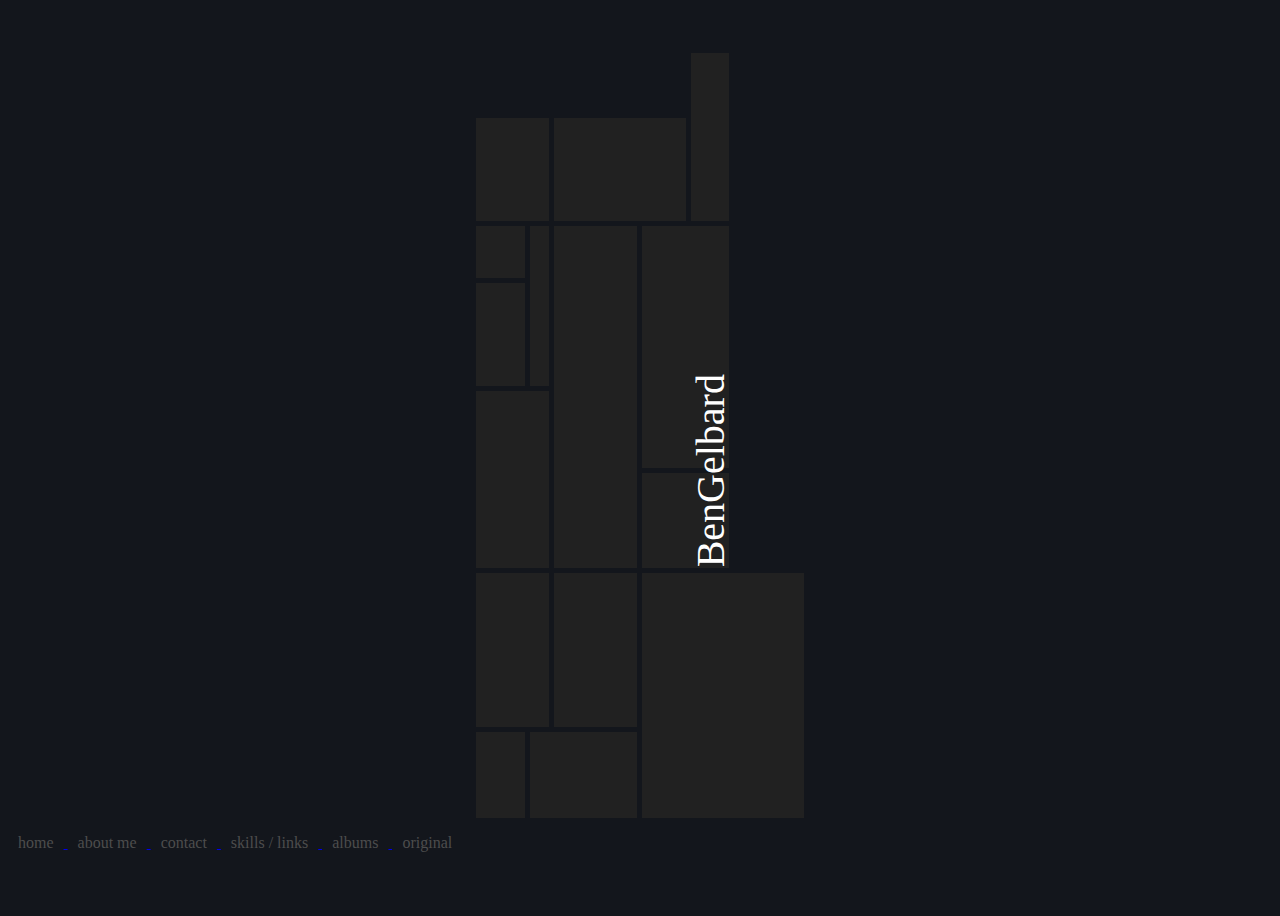
<file: index.html>
<!DOCTYPE html>
<html lang="en">
<head>
    <meta charset="UTF-8">
    <meta http-equiv="X-UA-Compatible" content="ie=edge">
    <link rel="stylesheet" href="/style/main_S.css">
    <link rel="stylesheet" href="/style/index_S.css">
    <meta name="viewport" content="width=device-width, initial-scale=1, minimum-scale=0.5, maximum-scale=0.5, minimal-ui">
    <title>Ben Gelbard</title>
</head>
<body>
    <main>
        <div class="grid">
            
            <div class="inner-grid">

                <div class="main-grid">
                    <div class="rectangle rectangle1"></div>
                    <div class="rectangle rectangle2"></div>
                    <div class="rectangle rectangle3"></div>
                    <div class="rectangle rectangle4"></div>
                    <div class="rectangle rectangle5"></div>
                    <div class="rectangle rectangle6"></div>
                    <div class="rectangle rectangle7"></div>
                    <div class="rectangle rectangle8"></div>
                    <div class="rectangle rectangle9"></div>
                    <div class="rectangle rectangle10"></div>
                    <div class="rectangle rectangle11"></div>
                    <div class="rectangle rectangle12"></div>
                    <div class="rectangle rectangle13"></div>
                    <div class="rectangle rectangle14"></div>
                    <div class="rectangle rectangle15"></div>
                    <div class="name">BenGelbard</div>


                </div>

            </div>
                <div class="menu">
                    <!-- <label class="buttons button1" for="about">about me
                         <input type="checkbox" hidden id="about">
                        </label> -->
                       
                                <a href="index.html">
                                        <button class="buttons button5">home</button>
                                        </a>
                                        
                                        <a href="Portfolio_about.html">
                                        <button class="buttons button1">about me</button>
                                        </a>
                                        
                                        <a href="Portfolio_contact.html">
                                        <button class="buttons button2">contact</button>
                                        </a>
                
                                        <a href="Portfolio_skills.html">
                                        <button class="buttons button1">skills / links</button>
                                        </a>

                                        <a href="Portfolio_albums.html">
                                        <button class="buttons button4">albums</button>
                                        </a>

                                        <a href="testing/testing.html">
                                        <button class="buttons button_right button5">original</button>
                                        </a>
                        
                </div>
        </div>

    </main>
    <!-- <footer>
        <p>about me</p>
        <p>contact</p>
        <p>images</p>
        <p>other projects</p>
    </footer> -->
</body>
</html>
</file>
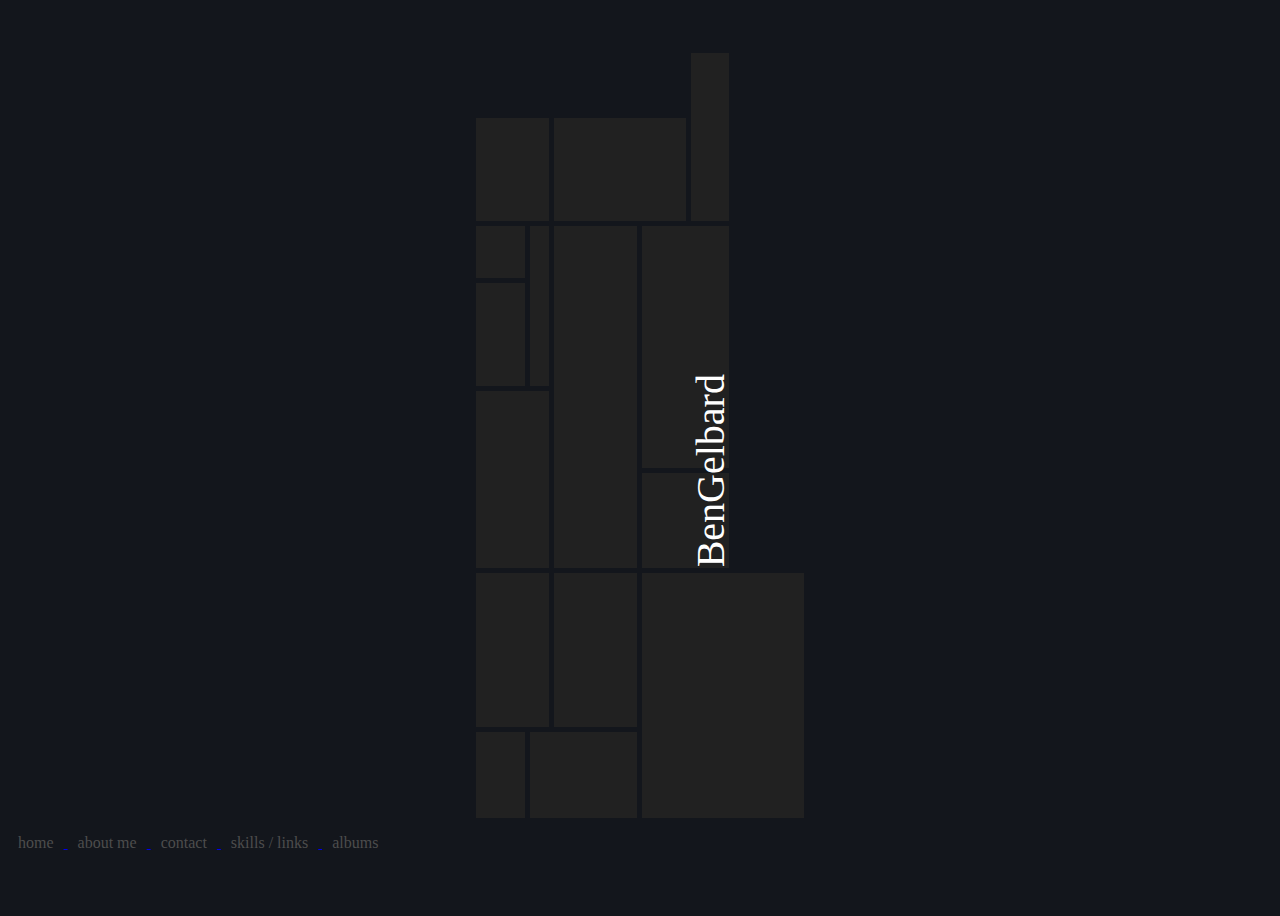
<file: Portfolio.html>
<!DOCTYPE html>
<html lang="en">
<head>
    <meta charset="UTF-8">
    <meta http-equiv="X-UA-Compatible" content="ie=edge">
    <link rel="stylesheet" href="/style/main_S.css">
    <link rel="stylesheet" href="/style/Portfolio_S.css">
    <meta name="viewport" content="width=device-width, initial-scale=1, minimum-scale=0.5, maximum-scale=0.5, minimal-ui">
    <title>Ben Gelbard</title>
</head>
<body>
    <main>
        <div class="grid">
            
            <div class="inner-grid">

                <div class="main-grid">
                    <div class="rectangle rectangle1"></div>
                    <div class="rectangle rectangle2"></div>
                    <div class="rectangle rectangle3"></div>
                    <div class="rectangle rectangle4"></div>
                    <div class="rectangle rectangle5"></div>
                    <div class="rectangle rectangle6"></div>
                    <div class="rectangle rectangle7"></div>
                    <div class="rectangle rectangle8"></div>
                    <div class="rectangle rectangle9"></div>
                    <div class="rectangle rectangle10"></div>
                    <div class="rectangle rectangle11"></div>
                    <div class="rectangle rectangle12"></div>
                    <div class="rectangle rectangle13"></div>
                    <div class="rectangle rectangle14"></div>
                    <div class="rectangle rectangle15"></div>
                    <div class="name">BenGelbard</div>


                </div>

            </div>
                <div class="menu">
                    <!-- <label class="buttons button1" for="about">about me
                         <input type="checkbox" hidden id="about">
                        </label> -->
                       
                        <a href="Portfolio.html">
                                <a href="Portfolio.html">
                                        <button class="buttons button5">home</button>
                                        </a>
                                        
                                        <a href="Portfolio_about.html">
                                        <button class="buttons button1">about me</button>
                                        </a>
                                        
                                        <a href="Portfolio_contact.html">
                                        <button class="buttons button2">contact</button>
                                        </a>
                
                                        <a href="Portfolio_skills.html">
                                        <button class="buttons button1">skills / links</button>
                                        </a>

                                        <a href="Portfolio_albums.html">
                                        <button class="buttons button4">albums</button>
                                        </a>
                        
                </div>
        </div>

    </main>
    <!-- <footer>
        <p>about me</p>
        <p>contact</p>
        <p>images</p>
        <p>other projects</p>
    </footer> -->
</body>
</html>
</file>
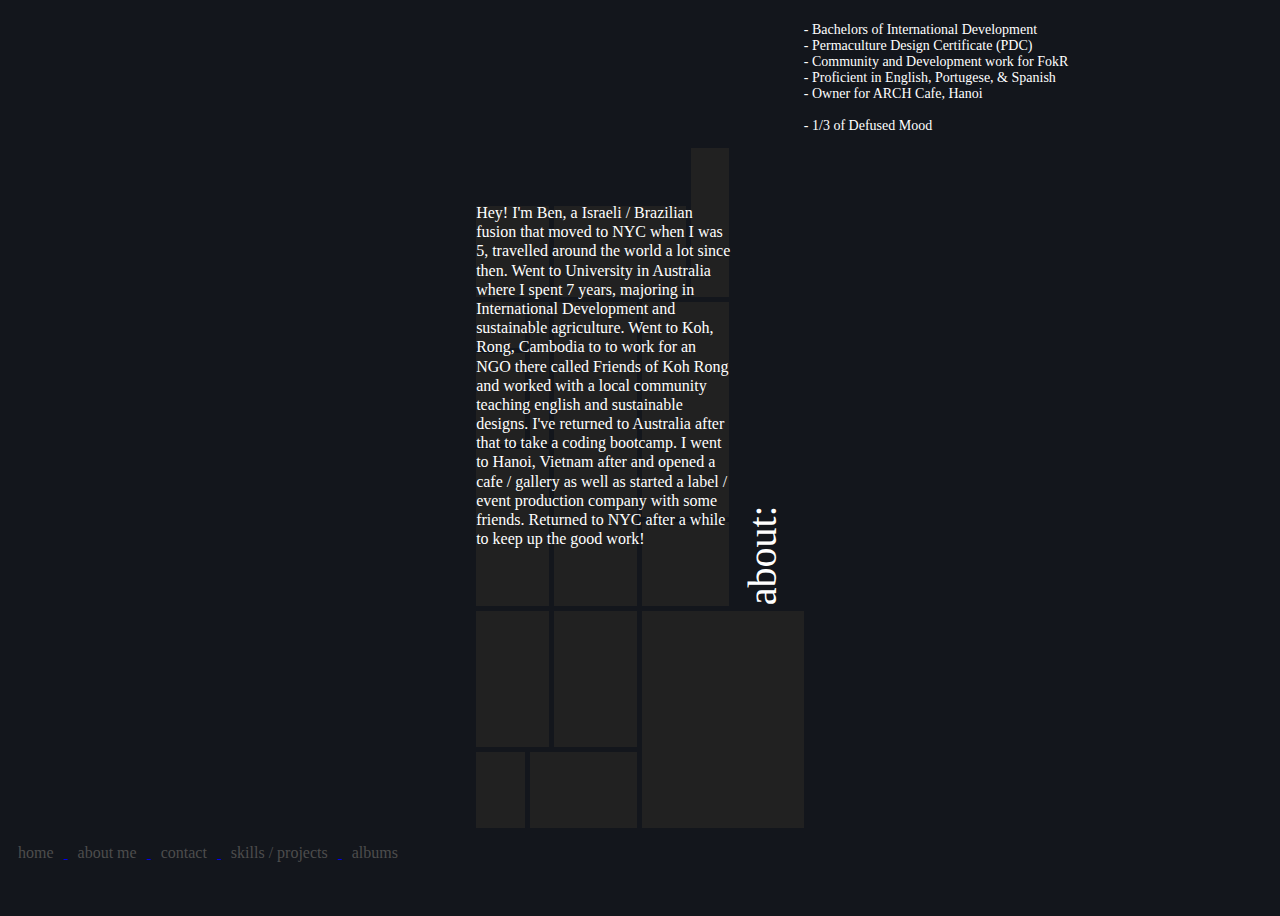
<file: Portfolio_about.html>
<!DOCTYPE html>
<html lang="en">
<head>
    <meta charset="UTF-8">
    <meta name="viewport" content="width=device-width, initial-scale=1.0">
    <meta http-equiv="X-UA-Compatible" content="ie=edge">
    <link rel="stylesheet" href="/style/main_S.css">
    <link rel="stylesheet" href="/style/about_S.css">
    <title>Ben Gelbard</title>
</head>
<body>
    <main>
        <div class="grid">
            <br><br><br><br>
                                    <p class="about_writing"> 
                                           Hey! I'm Ben, a Israeli / Brazilian fusion that moved to NYC when I was 5, travelled around the world a lot since then. 
                                        Went to University in Australia where I spent 7 years, majoring in International Development and sustainable agriculture. Went to
                                        Koh, Rong, Cambodia to 
                                        to work for an NGO there called 
                                        <a href="https://www.friendsofkohrong.org/" target="_blank" class="link">Friends of Koh Rong</a> 
                                        and worked with a local community teaching english and sustainable designs. I've returned to Australia
                                        after that to take a coding bootcamp. I went to Hanoi, Vietnam after and opened a cafe / gallery as well as started a label / event production company
                                        with some friends. Returned to NYC after a while to keep up the good work!

                                    </p>
<br>
<p class="about_history" style="font-size: 14px"> 

        - Bachelors of International Development <br>
        -  Permaculture Design Certificate (PDC) <br>
        - Community and Development work for <a href="https://www.friendsofkohrong.org/" target="_blank" class="link">FokR</a> <br>
        - Proficient in English, Portugese, & Spanish <br>
        - Owner for <a href="https://www.facebook.com/ARCH.cafe.bar.rooftop.Hanoi/" target="_blank" class="link">ARCH Cafe, Hanoi</a> <br><br>
        - 1/3 of <a href="https://www.facebook.com/DefusedMood/" target="_blank" class="link">Defused Mood</a> <br>
    </p>
            <div class="inner-grid">

                <div class="main-grid">
                    <div class="rectangle rectangle2"></div>
                    <div class="rectangle rectangle3"></div>
                    <div class="rectangle rectangle4"></div>
                    <div class="rectangle rectangle5"></div>
                    <div class="rectangle rectangle6"></div>
                    <div class="rectangle rectangle7"></div>
                    <div class="rectangle rectangle8"></div>
                    <div class="rectangle rectangle9"></div>
                    <div class="rectangle rectangle10"></div>
                    <div class="rectangle rectangle11"></div>
                    <div class="rectangle rectangle12"></div>
                    <div class="rectangle rectangle13"></div>
                    <div class="rectangle rectangle14"></div>
                    <div class="rectangle rectangle15"></div>
                    <div class="rectangle rectangle1"></div>
                    <div class="name">about:</div>

                </div>
            </div>
            <div class="menu">

                        <a href="index.html">
                                <button class="buttons button5">home</button>
                                </a>
                                
                                <a href="Portfolio_about.html">
                                <button class="buttons button1">about me</button>
                                </a>
                                
                                <a href="Portfolio_contact.html">
                                <button class="buttons button2">contact</button>
                                </a>
        
                                <a href="Portfolio_skills.html">
                                <button class="buttons button1">skills / projects</button>
                                </a>

                                <a href="Portfolio_albums.html">
                                        <button class="buttons button4">albums</button>
                                        </a>
                           
                </div>
        </div>

    </main>
    <!-- <footer>
        <p>about me</p>
        <p>contact</p>
        <p>images</p>
        <p>other projects</p>
    </footer> -->
</body>
</html>
</file>
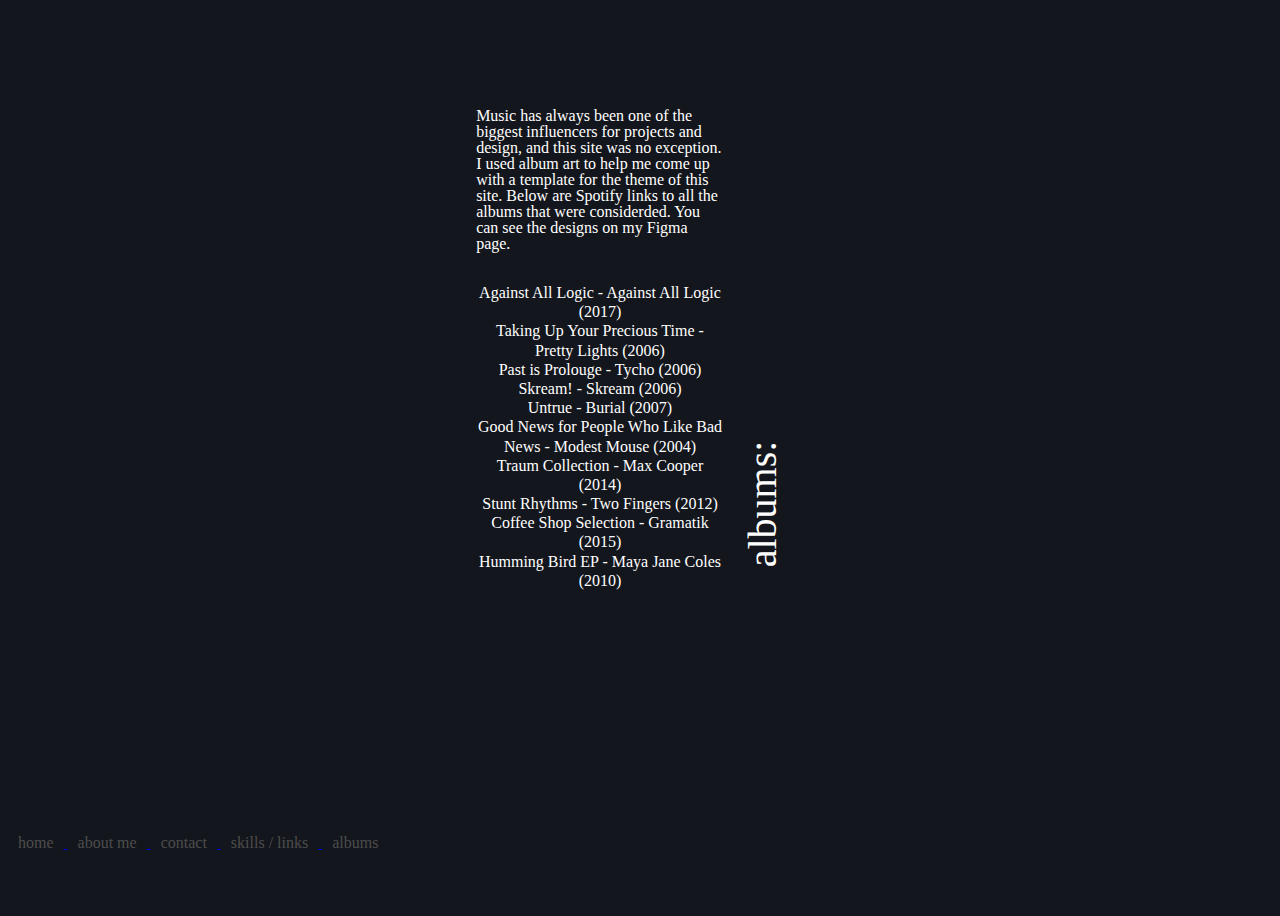
<file: Portfolio_albums.html>
<!DOCTYPE html>
<html lang="en">
<head>
    <meta charset="UTF-8">
    <meta name="viewport" content="width=device-width, initial-scale=1.0">
    <meta http-equiv="X-UA-Compatible" content="ie=edge">
    <link rel="stylesheet" href="/style/main_S.css">
    <link rel="stylesheet" href="/style/albums_S.css">
    <title>Ben Gelbard</title>
</head>
<body>
    <main>
        <div class="grid">
                            
                <p class="about_albums"> 
                    Music has always been one of the biggest influencers for projects and design, and this site
                    was no exception. I used album art to help me come up with a template for the theme of this site. Below are 
                    Spotify links to all the albums that were considerded. You can see the designs on my 
                    <a href="https://www.figma.com/files/recent" target="_blank" class="link1" >Figma</a> page. 
                    <br>
                </p>
                <br>
                <br>
                <p class="about_albums1"> 
                    <a href="spotify:album:1uzfGk9vxMXfaZ2avqwxod" class="link blue" >Against All Logic - Against All Logic (2017)</a>
                    <br>
                    <a href="spotify:album:5E5U9ckjlBvJ3qkNAAqESY" class="link" >Taking Up Your Precious Time - Pretty Lights (2006)</a>
                    <br>
                    <a href="spotify:album:6KdpI73cSghcgMdV04SSBn" class="link blue" >Past is Prolouge - Tycho (2006)</a>
                    <br>
                    <a href="spotify:album:1nWIYpBIbSn759fhDYPvrx" class="link" >Skream! - Skream (2006)</a>
                    <br>
                    <a href="spotify:album:35c1EaK1UIzcEM9HXC7q2S" class="link blue" >Untrue - Burial (2007)</a>
                    <br>
                    <a href="spotify:album:0TGTGuc2vXv6ZECoAf52N0" class="link" >Good News for People Who Like Bad News - Modest Mouse (2004)</a>
                    <br>
                    <a href="spotify:album:2jeRGNozmdMhzqMgH4TosH" class="link blue" >Traum Collection - Max Cooper (2014)</a>
                    <br>
                    <a href="spotify:album:5j0mXvmzTXI1h1ryaEUgqW" class="link" >Stunt Rhythms - Two Fingers (2012)</a>
                    <br>
                    <a href="spotify:album:2Du6CyEJh7uk7nfiGATB1r" class="link blue" >Coffee Shop Selection - Gramatik (2015)</a>
                    <br>
                    <a href="spotify:album:65r8S61otLm2FawV1eKuNu" class="link" >Humming Bird EP - Maya Jane Coles (2010)</a>
                    <br>
                </p>

            <div class="inner-grid">
                <div class="main-grid">
                    
                    <div class="rectangle rectangle2"></div>
                    <div class="rectangle rectangle3"></div>
                    <div class="rectangle rectangle4"></div>
                    <div class="rectangle rectangle5"></div>
                    <div class="rectangle rectangle6"></div>
                    <div class="rectangle rectangle7"></div>
                    <div class="rectangle rectangle8"></div>
                    <div class="rectangle rectangle9"></div>
                    <div class="rectangle rectangle10"></div>
                    <div class="rectangle rectangle11"></div>
                    <div class="rectangle rectangle12"></div>
                    <div class="rectangle rectangle13"></div>
                    <div class="rectangle rectangle14"></div>
                    <div class="rectangle rectangle15"></div>
                    <div class="rectangle rectangle1"></div>
                    <div class="name">albums:</div>

                </div>

            </div>
            <div class="menu">
                    <!-- <label class="buttons button1" for="about">about me
                         <input type="checkbox" hidden id="about">
                        </label> -->                        

                                <a href="index.html">
                                        <button class="buttons button5">home</button>
                                        </a>
                                        
                                        <a href="Portfolio_about.html">
                                        <button class="buttons button1">about me</button>
                                        </a>
                                        
                                        <a href="Portfolio_contact.html">
                                        <button class="buttons button2">contact</button>
                                        </a>
                
                                        <a href="Portfolio_skills.html">
                                        <button class="buttons button1">skills / links</button>
                                        </a>

                                        <a href="Portfolio_albums.html">
                                                <button class="buttons button4">albums</button>
                                                </a>
                           
                </div>
        </div>

    </main>
    <!-- <footer>
        <p>about me</p>
        <p>contact</p>
        <p>images</p>
        <p>other projects</p>
    </footer> -->
</body>
</html>
</file>
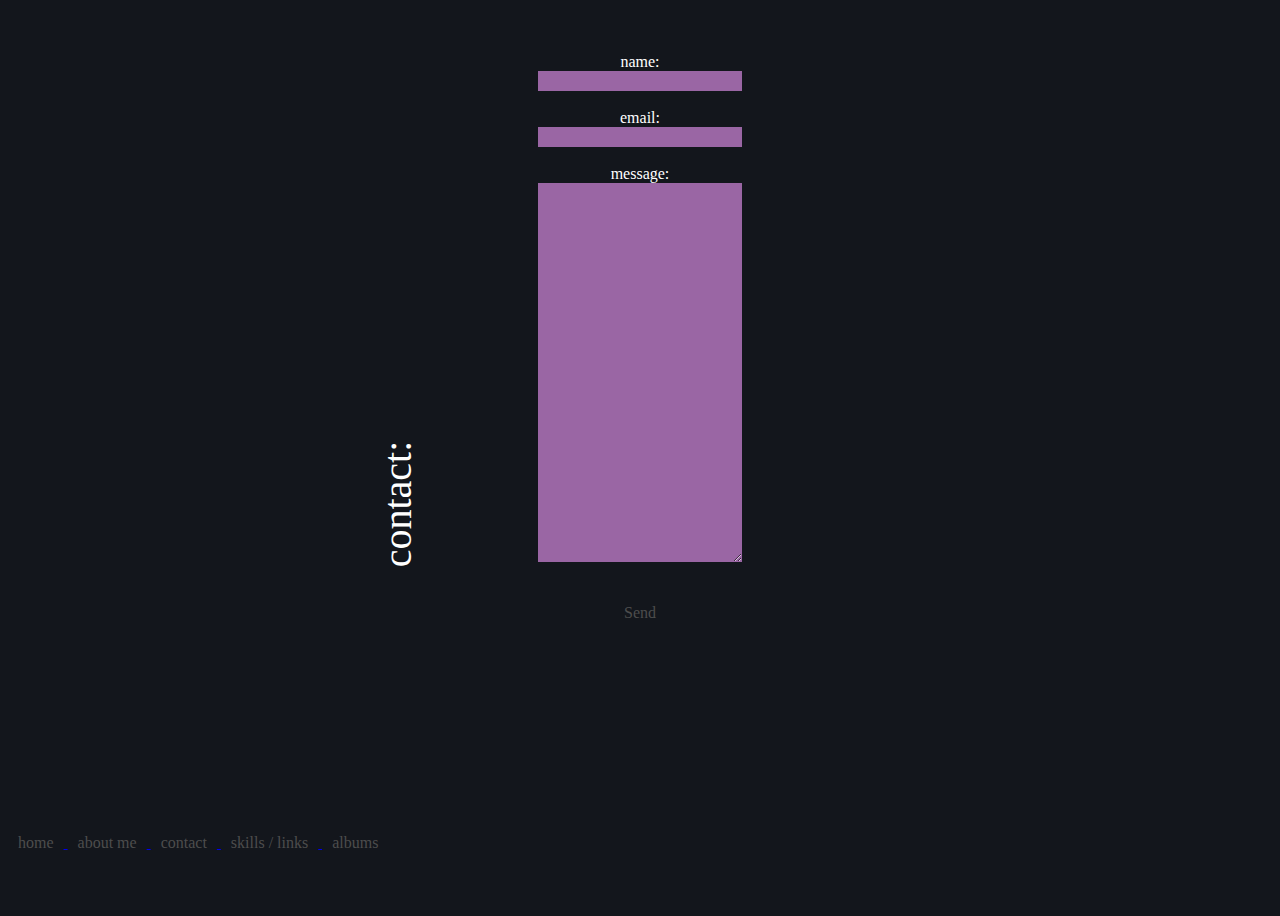
<file: Portfolio_contact.html>
<!DOCTYPE html>
<html lang="en">
<head>
    <meta charset="UTF-8">
    <meta name="viewport" content="width=device-width, initial-scale=1.0">
    <meta http-equiv="X-UA-Compatible" content="ie=edge">
    <link rel="stylesheet" href="/style/main_S.css">
    <link rel="stylesheet" href="/style/contact_S.css">
    <title>Ben Gelbard</title>
</head>
<body>
    <main>
        <div class="grid">
            

            <div class="contact">
                <div id="after_submit"></div>
                <form action="https://formspree.io/ben.gelbard@gmail.com"
                method="POST" id="contact_form" action="#" enctype="multipart/form-data">
                  <div class="row">
                    <label class="required" for="name">name:</label><br />
                    <input id="input1" class="input" name="name" type="text" value="" size="30" /><br />
                    <span id="name_validation" class="error_message"></span><br>
                  </div>
                  <div class="row">
                    <label class="required" for="email">email:</label><br />
                    <input id="input1" class="input" name="email" type="text" value="" size="30" /><br />
                    <span id="email_validation" class="error_message"></span><br>
                  </div>
                  <div class="row">
                    <label class="required" for="message">message:</label><br />
                    <textarea id="message" class="input" name="message" rows="7" cols="30"></textarea><br />
                    <span id="message_validation" class="error_message"></span><br>
                  </div>
                    <br>
                    <input id="submit_button" type="submit" value="Send" />
                </form>
                </form>

            </div>


            <div class="inner-grid"> 

                <div class="main-grid">
                    <div class="rectangle rectangle2"></div>
                    <div class="rectangle rectangle3"></div>
                    <div class="rectangle rectangle4"></div>
                    <div class="rectangle rectangle5"></div>
                    <div class="rectangle rectangle6"></div>
                    <div class="rectangle rectangle7"></div>
                    <div class="rectangle rectangle8"></div>
                    <div class="rectangle rectangle9"></div>
                    <div class="rectangle rectangle10"></div>
                    <div class="rectangle rectangle11"></div>
                    <div class="rectangle rectangle12"></div>
                    <div class="rectangle rectangle13"></div>
                    <div class="rectangle rectangle14"></div>
                    <div class="rectangle rectangle15"></div>
                    <div class="rectangle rectangle1"></div>
                    <div class="name">contact:</div>
                    
                </div>


            </div>
            <div class="menu">
                    <!-- <label class="buttons button1" for="about">about me
                         <input type="checkbox" hidden id="about">
                        </label> -->                        

                                <a href="index.html">
                                        <button class="buttons button5">home</button>
                                        </a>
                                        
                                        <a href="Portfolio_about.html">
                                        <button class="buttons button1">about me</button>
                                        </a>
                                        
                                        <a href="Portfolio_contact.html">
                                        <button class="buttons button2">contact</button>
                                        </a>
                
                                        <a href="Portfolio_skills.html">
                                        <button class="buttons button1">skills / links</button>
                                        </a>

                                        <a href="Portfolio_albums.html">
                                                <button class="buttons button4">albums</button>
                                                </a>
                           
                </div>
        </div>

    </main>
    <!-- <footer>
        <p>about me</p>
        <p>contact</p>
        <p>images</p>
        <p>other projects</p>
    </footer> -->
</body>
</html>
</file>
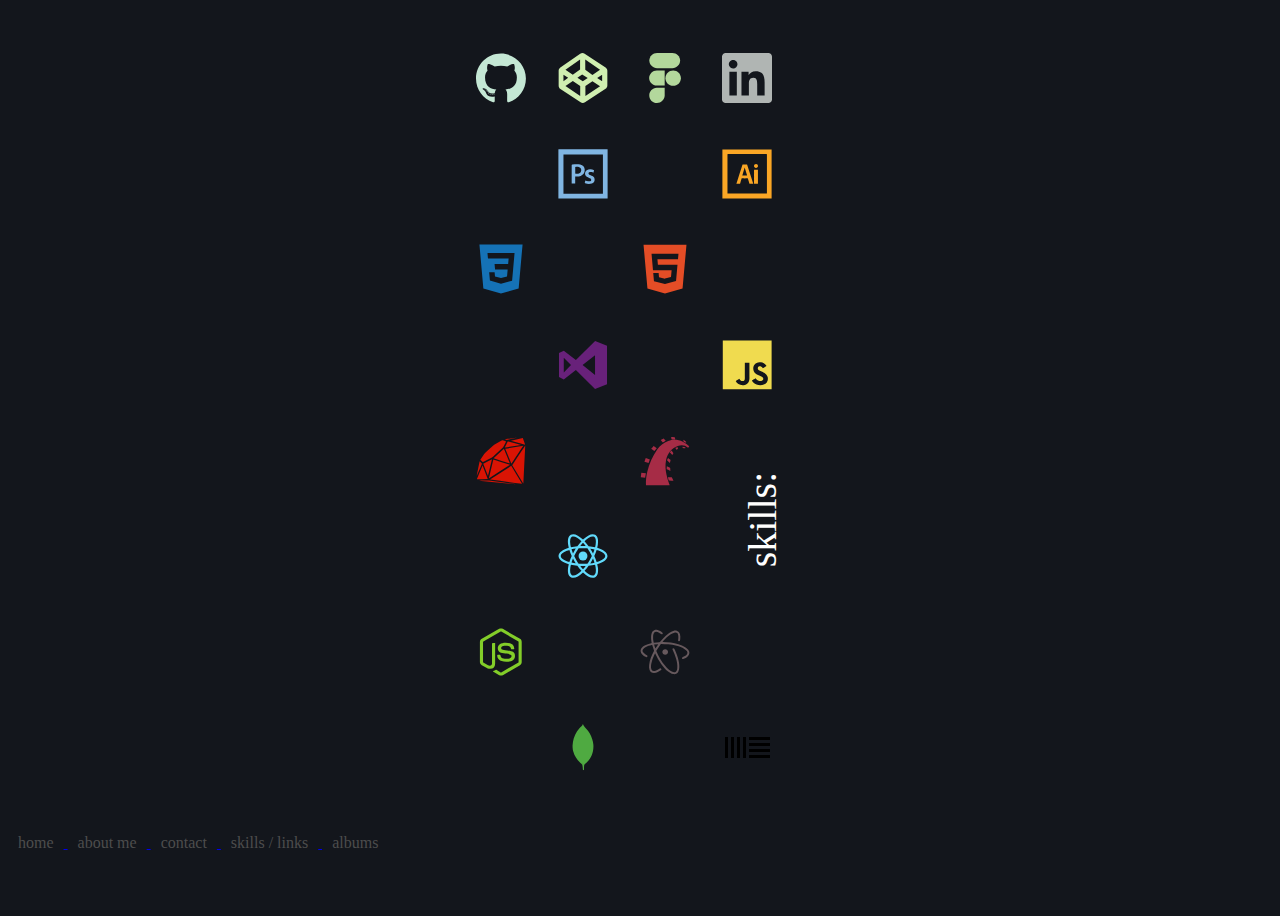
<file: Portfolio_skills.html>
<!DOCTYPE html>
<html lang="en">
<head>
    <meta charset="UTF-8">
    <meta name="viewport" content="width=device-width, initial-scale=1.0">
    <meta http-equiv="X-UA-Compatible" content="ie=edge">
    <link rel="stylesheet" href="/style/main_S.css">
    <link rel="stylesheet" href="style/skills_S.css">
    <title>Ben Gelbard</title>
</head>
<body>
    <main>

        <div class="grid">

            
                <div class="logo_grid">

                    
              
                                
                                <svg xmlns="http://www.w3.org/2000/svg" class="photoshop" viewBox="0 0 128 128"><path fill-rule="evenodd" clip-rule="evenodd" fill="#80B5E2" d="M126.216.727c-36.223-.011-72.284-.01-108.508-.01-5.181 0-10.451-.004-15.632.011-.328.001-1.076.153-1.076.236v126.036h126v-126.036c0-.083-.414-.237-.784-.237zm-12.736 113.939c-32.641-.038-65.271-.03-97.912-.03-1.576 0-1.569-.003-1.569-1.627v-97.797c.001-1.607-.015-1.212 1.578-1.212h97.798c1.638 0 1.625-.396 1.625 1.291v48.837c0 16.32-.007 32.64.036 48.959.004 1.243-.289 1.58-1.556 1.579zM56.82 39.644c-6.668-1.563-13.38-.792-20.085-.107-1.423.146-1.695.755-1.691 2.018.043 15.207-.044 30.414-.044 45.621v.824h9v-17.861c5 .375 9.576.286 14.049-1.31 7.169-2.558 10.752-8.111 10.365-16.219-.313-6.548-4.426-11.286-11.594-12.966zm-1.953 22.344c-3.194 1.557-6.59 1.52-10.005 1.058-.266-.036-.675-.511-.677-.784-.04-5.331-.03-10.661-.03-16.138 3.131-.488 6.1-.726 9.062.018 3.673.923 5.804 3.319 6.201 6.917.436 3.954-1.247 7.319-4.551 8.929zM88.168 69.094c-1.469-.805-3.08-1.347-4.606-2.053-1.41-.653-2.833-1.296-4.174-2.076-.935-.543-1.36-1.492-1.36-2.611 0-1.892 1.294-3.417 3.504-3.598 1.649-.135 3.361.035 4.994.34 1.376.256 2.681.899 4.082 1.395l1.767-6.269c-3.345-1.624-6.749-2.235-10.285-2.11-3.006.105-5.814.871-8.352 2.599-4.743 3.229-7.057 11.807.051 16.416 1.805 1.171 3.893 1.905 5.851 2.841 1.218.583 2.489 1.079 3.641 1.772 1.452.874 1.946 2.297 1.694 3.94-.247 1.615-1.33 2.638-2.836 2.874-1.68.264-3.466.435-5.118.144-2.339-.411-4.599-1.281-6.974-1.979-.426 1.59-.831 3.349-1.384 5.06-.303.938-.125 1.401.795 1.768 5.617 2.231 11.334 2.69 17.082.717 4.296-1.475 6.915-4.524 7.256-9.169.332-4.527-1.708-7.851-5.628-10.001z"/></svg>
                                
                                <svg xmlns="http://www.w3.org/2000/svg" class="illustrator" viewBox="0 0 128 128"><path fill-rule="evenodd" clip-rule="evenodd" fill="#FAA625" d="M1 1v125.792c1 .082.99.235 1.359.235 36.269.011 72.665.011 108.934.011 4.994 0 9.859.004 14.854-.011.328-.001.854-.153.854-.235-.001-41.959-.001-83.792-.001-125.792h-126zm114 62.914v48.551c0 1.688-.253 1.535-1.88 1.535h-97.349c-1.627 0-1.771.154-1.771-1.534v-97.226c0-1.689.144-2.24 1.894-2.24h97.103c1.751 0 2.003.551 2.003 2.363v48.551zM64.414 40.368c-.214-.662-.612-.696-1.193-.693-3.114.019-6.229.069-9.341 0-.984-.021-1.411.274-1.715 1.233-4.385 13.785-8.817 27.561-13.233 41.336-.72 2.246-1.417 4.501-2.185 6.939 2.911 0 5.571-.04 8.229.026.903.022 1.279-.275 1.525-1.126 1.138-3.924 2.37-7.821 3.497-11.748.265-.926.694-1.176 1.625-1.165 4.424.052 8.85.052 13.274 0 .861-.01 1.211.268 1.455 1.062 1.213 3.949 2.502 7.874 3.714 11.823.251.816.566 1.13 1.507 1.062 1.303-.095 2.619-.117 3.93-.117h4.592l-.021-.331c-5.222-16.107-10.451-32.19-15.66-48.301zm-12.413 27.632c2.037-7 4.059-13.848 6.051-20.644 2.053 6.772 4.141 13.644 6.26 20.644h-12.311zM82 89h10v-36h-10v36zM87.071 38.555c-2.963.003-5.151 2.107-5.131 4.936.02 2.837 2.122 4.857 5.057 4.862 3.051.004 5.208-2.015 5.187-4.856-.022-2.91-2.127-4.945-5.113-4.942z"/></svg>
                                
                                <svg xmlns="http://www.w3.org/2000/svg" class="html" viewBox="0 0 128 128"><path fill="#E44D26" d="M9.032 2l10.005 112.093 44.896 12.401 45.02-12.387 10.015-112.107h-109.936zm89.126 26.539l-.627 7.172-.276 3.289h-52.665000000000006l1.257 14h50.156000000000006l-.336 3.471-3.233 36.119-.238 2.27-28.196 7.749v.002l-.034.018-28.177-7.423-1.913-21.206h13.815000000000001l.979 10.919 15.287 4.081h.043v-.546l15.355-3.875 1.604-17.579h-47.698l-3.383-38.117-.329-3.883h68.939l-.33 3.539z"/></svg>
            
                                <svg xmlns="http://www.w3.org/2000/svg" class="css3" viewBox="0 0 128 128"><path fill="#1572B6" d="M8.76 1l10.055 112.883 45.118 12.58 45.244-12.626 10.063-112.837h-110.48zm89.591 25.862l-3.347 37.605.01.203-.014.467v-.004l-2.378 26.294-.262 2.336-28.36 7.844v.001l-.022.019-28.311-7.888-1.917-21.739h13.883l.985 11.054 15.386 4.17-.004.008v-.002l15.443-4.229 1.632-18.001h-32.282999999999994l-.277-3.043-.631-7.129-.331-3.828h34.748999999999995l1.264-14h-52.926l-.277-3.041-.63-7.131-.332-3.828h69.281l-.331 3.862z"/></svg>
                                
                                <svg xmlns="http://www.w3.org/2000/svg" class="js" viewBox="0 0 128 128"><path fill="#F0DB4F" d="M2 1v125h125v-125h-125zm66.119 106.513c-1.845 3.749-5.367 6.212-9.448 7.401-6.271 1.44-12.269.619-16.731-2.059-2.986-1.832-5.318-4.652-6.901-7.901l9.52-5.83c.083.035.333.487.667 1.071 1.214 2.034 2.261 3.474 4.319 4.485 2.022.69 6.461 1.131 8.175-2.427 1.047-1.81.714-7.628.714-14.065-.001-10.115.046-20.188.046-30.188h11.709c0 11 .06 21.418 0 32.152.025 6.58.596 12.446-2.07 17.361zm48.574-3.308c-4.07 13.922-26.762 14.374-35.83 5.176-1.916-2.165-3.117-3.296-4.26-5.795 4.819-2.772 4.819-2.772 9.508-5.485 2.547 3.915 4.902 6.068 9.139 6.949 5.748.702 11.531-1.273 10.234-7.378-1.333-4.986-11.77-6.199-18.873-11.531-7.211-4.843-8.901-16.611-2.975-23.335 1.975-2.487 5.343-4.343 8.877-5.235l3.688-.477c7.081-.143 11.507 1.727 14.756 5.355.904.916 1.642 1.904 3.022 4.045-3.772 2.404-3.76 2.381-9.163 5.879-1.154-2.486-3.069-4.046-5.093-4.724-3.142-.952-7.104.083-7.926 3.403-.285 1.023-.226 1.975.227 3.665 1.273 2.903 5.545 4.165 9.377 5.926 11.031 4.474 14.756 9.271 15.672 14.981.882 4.916-.213 8.105-.38 8.581z"/></svg>
                                
                                <svg xmlns="http://www.w3.org/2000/svg" class="vs-code" viewBox="0 0 128 128"><defs><style>.a{fill:#68217a;}</style></defs><title>visualstudio-plain</title><path class="a" d="M95 2.3l30.5 12.3v98.7L94.8 125.7 45.8 77l-31 24.1L2.5 94.9V33.1l12.3-5.9 31 24.3ZM14.8 45.7V83.2l18.5-19Zm48.1 18.5L94.8 89.3V39Z"/></svg>
                                
                                <svg xmlns="http://www.w3.org/2000/svg" class="ruby" viewBox="0 0 128 128"><path fill-rule="evenodd" clip-rule="evenodd" fill="#D91404" d="M35.971 111.33c27.466 3.75 54.444 7.433 81.958 11.188-9.374-15.606-18.507-30.813-27.713-46.144l-54.245 34.956zM125.681 24.947c-2.421 3.636-4.847 7.269-7.265 10.907-8.304 12.493-16.607 24.986-24.903 37.485-.462.696-1.061 1.248-.41 2.321 8.016 13.237 15.969 26.513 23.942 39.777 1.258 2.095 2.53 4.182 4.157 6.192 1.612-32.193 3.223-64.387 4.834-96.58l-.355-.102zM16.252 66.22c.375.355 1.311.562 1.747.347 7.689-3.779 15.427-7.474 22.948-11.564 2.453-1.333 4.339-3.723 6.452-5.661 6.997-6.417 13.983-12.847 20.966-19.278.427-.395.933-.777 1.188-1.275 2.508-4.902 4.973-9.829 7.525-14.898-3.043-1.144-5.928-2.263-8.849-3.281-.396-.138-1.02.136-1.449.375-6.761 3.777-13.649 7.353-20.195 11.472-3.275 2.061-5.943 5.098-8.843 7.743-4.674 4.266-9.342 8.542-13.948 12.882-1.222 1.152-2.336 2.468-3.288 3.854-3.15 4.587-6.206 9.24-9.402 14.025 1.786 1.847 3.41 3.613 5.148 5.259zM44.354 59.949c-3.825 16.159-7.627 32.227-11.556 48.823 18.423-11.871 36.421-23.468 54.3-34.987-14.228-4.605-28.41-9.196-42.744-13.836zM120.985 25.103c-15.566 2.601-30.76 5.139-46.15 7.71 5.242 12.751 10.379 25.246 15.662 38.096 10.221-15.359 20.24-30.41 30.488-45.806zM44.996 56.644c14.017 4.55 27.755 9.01 41.892 13.6-5.25-12.79-10.32-25.133-15.495-37.737-8.815 8.059-17.498 15.999-26.397 24.137zM16.831 75.643c-4.971 11.883-9.773 23.362-14.662 35.048 9.396-.278 18.504-.547 27.925-.825-4.423-11.412-8.759-22.6-13.263-34.223zM30.424 101.739l.346-.076c3.353-13.941 6.754-27.786 10.177-42.272-7.636 3.969-14.92 7.754-22.403 11.644 3.819 9.926 7.891 20.397 11.88 30.704zM115.351 22.842c-4.459-1.181-8.918-2.366-13.379-3.539-6.412-1.686-12.829-3.351-19.237-5.052-.801-.213-1.38-.352-1.851.613-2.265 4.64-4.6 9.245-6.901 13.868-.071.143-.056.328-.111.687 13.886-2.104 27.679-4.195 41.47-6.285l.009-.292zM89.482 12.288l36.343 10.054c-2.084-5.939-4.017-11.446-6.005-17.11l-30.285 6.715-.053.341zM33.505 114.007c-4.501-.519-9.122-.042-13.687.037-3.75.063-7.5.206-11.25.323-.386.012-.771.09-1.156.506 31.003 2.866 62.005 5.732 93.007 8.6l.063-.414c-9.938-1.357-19.877-2.714-29.815-4.07-12.384-1.691-24.747-3.551-37.162-4.982zM2.782 99.994c3.995-9.27 7.973-18.546 11.984-27.809.401-.929.37-1.56-.415-2.308-1.678-1.597-3.237-3.318-5.071-5.226-2.479 12.24-4.897 24.177-7.317 36.113l.271.127c.185-.297.411-.578.548-.897zM81.522 9.841c6.737-1.738 13.572-3.097 20.367-4.613.44-.099.87-.244 1.303-.368l-.067-.332c-9.571 1.287-19.141 2.575-29.194 3.928 2.741 1.197 4.853 2.091 7.591 1.385z"/></svg>
                                
                                <svg xmlns="http://www.w3.org/2000/svg" class="rails" viewBox="0 0 128 128"><path fill-rule="evenodd" clip-rule="evenodd" fill="#A62C46" d="M109.682 14.737c-12.206-6.023-24.708-6.636-37.508-2.111-11.779 4.164-21.175 11.615-28.16 21.763-11.819 17.172-20.404 35.909-25.215 56.263-2.464 10.417-4.06 21.466-3.631 32.224.035.873.165 1.124.251 3.124h60.366c-.173-2-.287-1.416-.437-1.797-3.175-8.106-5.689-16.666-7.428-25.198-2.498-12.251-3.806-24.729-1.226-37.093 3.611-17.313 13.48-29.805 30.117-36.283 9.424-3.667 18.369-2.624 26.214 4.262.072.063.22.025.412.056l2.565-3.883c-4.94-4.703-10.368-8.389-16.32-11.327zM3.336 94.394c-.46 3.923-.89 7.596-1.34 11.451l11.132 1.336 2.039-11.893c-4.055-.307-7.906-.598-11.831-.894zM25.186 60.208l-10.471-4.097-3.384 9.607 10.671 3.42c1.08-3.031 2.096-5.882 3.184-8.93zM74.605 113.867c3.575.266 7.157.449 11.103.679-1.433-2.979-2.706-5.673-4.039-8.335-.146-.289-.639-.568-.974-.573-3.033-.044-6.068-.025-9.291-.025.726 2.628 1.357 5.053 2.096 7.443.111.361.707.782 1.105.811zM42.933 31.103l-7.955-5.268c-2.132 2.383-4.188 4.68-6.359 7.105l8.178 5.496 6.136-7.333zM68.267 84.472c-.013.321.276.832.558.959 2.865 1.288 5.76 2.515 8.912 3.873-.131-2.492-.219-4.575-.368-6.654-.027-.374-.203-.912-.48-1.066-2.631-1.456-5.299-2.847-8.216-4.395-.159 2.665-.321 4.972-.406 7.283zM65.91 12.3l-5.446-6.181-7.499 3.898c1.876 2.286 3.647 4.443 5.455 6.644l7.49-4.361zM69.325 61.476c-.163.374.052 1.167.373 1.456 2.175 1.962 4.424 3.84 6.926 5.981.573-2.4 1.113-4.539 1.571-6.693.081-.383-.032-1.016-.298-1.23-1.946-1.569-3.955-3.063-6.037-4.651-.915 1.815-1.802 3.443-2.535 5.137zM81.775 9.052c2.78.075 5.563.042 8.499.042-.293-2.044-.433-3.593-.782-5.092-.104-.446-.775-1.04-1.228-1.078-2.787-.226-5.585-.313-8.651-.459.409 2.063.721 3.881 1.162 5.668.093.379.647.909 1 .919zM85.16 44.727c.142-.266.178-.749.029-.981-1.366-2.137-2.785-4.241-4.254-6.455l-4.76 4.372 6.582 7.294c.884-1.539 1.675-2.868 2.403-4.23zM90.295 30.2l2.843 5.281c4.449-2.438 4.875-3.32 3.3-6.834l-6.143 1.553zM111.582 13.927c1.851 1.142 3.806 2.115 5.792 3.185l1.33-2.07c-2.422-1.771-4.76-3.484-7.413-5.426-.104 1.104-.259 1.875-.219 2.637.032.581.129 1.44.51 1.674zM109 30.646c2 .217 5 .424 7 .643v-2.718c-2-.438-5-.872-7-1.323v3.398z"/></svg>
        
                                <svg xmlns="http://www.w3.org/2000/svg" class="react" viewBox="0 0 128 128" enable-background="new 0 0 128 128"><g fill="#61DAFB"><circle cx="64" cy="64" r="11.4"/><path d="M107.3 45.2c-2.2-.8-4.5-1.6-6.9-2.3.6-2.4 1.1-4.8 1.5-7.1 2.1-13.2-.2-22.5-6.6-26.1-1.9-1.1-4-1.6-6.4-1.6-7 0-15.9 5.2-24.9 13.9-9-8.7-17.9-13.9-24.9-13.9-2.4 0-4.5.5-6.4 1.6-6.4 3.7-8.7 13-6.6 26.1.4 2.3.9 4.7 1.5 7.1-2.4.7-4.7 1.4-6.9 2.3-12.5 4.8-19.3 11.4-19.3 18.8s6.9 14 19.3 18.8c2.2.8 4.5 1.6 6.9 2.3-.6 2.4-1.1 4.8-1.5 7.1-2.1 13.2.2 22.5 6.6 26.1 1.9 1.1 4 1.6 6.4 1.6 7.1 0 16-5.2 24.9-13.9 9 8.7 17.9 13.9 24.9 13.9 2.4 0 4.5-.5 6.4-1.6 6.4-3.7 8.7-13 6.6-26.1-.4-2.3-.9-4.7-1.5-7.1 2.4-.7 4.7-1.4 6.9-2.3 12.5-4.8 19.3-11.4 19.3-18.8s-6.8-14-19.3-18.8zm-14.8-30.5c4.1 2.4 5.5 9.8 3.8 20.3-.3 2.1-.8 4.3-1.4 6.6-5.2-1.2-10.7-2-16.5-2.5-3.4-4.8-6.9-9.1-10.4-13 7.4-7.3 14.9-12.3 21-12.3 1.3 0 2.5.3 3.5.9zm-11.2 59.3c-1.8 3.2-3.9 6.4-6.1 9.6-3.7.3-7.4.4-11.2.4-3.9 0-7.6-.1-11.2-.4-2.2-3.2-4.2-6.4-6-9.6-1.9-3.3-3.7-6.7-5.3-10 1.6-3.3 3.4-6.7 5.3-10 1.8-3.2 3.9-6.4 6.1-9.6 3.7-.3 7.4-.4 11.2-.4 3.9 0 7.6.1 11.2.4 2.2 3.2 4.2 6.4 6 9.6 1.9 3.3 3.7 6.7 5.3 10-1.7 3.3-3.4 6.6-5.3 10zm8.3-3.3c1.5 3.5 2.7 6.9 3.8 10.3-3.4.8-7 1.4-10.8 1.9 1.2-1.9 2.5-3.9 3.6-6 1.2-2.1 2.3-4.2 3.4-6.2zm-25.6 27.1c-2.4-2.6-4.7-5.4-6.9-8.3 2.3.1 4.6.2 6.9.2 2.3 0 4.6-.1 6.9-.2-2.2 2.9-4.5 5.7-6.9 8.3zm-18.6-15c-3.8-.5-7.4-1.1-10.8-1.9 1.1-3.3 2.3-6.8 3.8-10.3 1.1 2 2.2 4.1 3.4 6.1 1.2 2.2 2.4 4.1 3.6 6.1zm-7-25.5c-1.5-3.5-2.7-6.9-3.8-10.3 3.4-.8 7-1.4 10.8-1.9-1.2 1.9-2.5 3.9-3.6 6-1.2 2.1-2.3 4.2-3.4 6.2zm25.6-27.1c2.4 2.6 4.7 5.4 6.9 8.3-2.3-.1-4.6-.2-6.9-.2-2.3 0-4.6.1-6.9.2 2.2-2.9 4.5-5.7 6.9-8.3zm22.2 21l-3.6-6c3.8.5 7.4 1.1 10.8 1.9-1.1 3.3-2.3 6.8-3.8 10.3-1.1-2.1-2.2-4.2-3.4-6.2zm-54.5-16.2c-1.7-10.5-.3-17.9 3.8-20.3 1-.6 2.2-.9 3.5-.9 6 0 13.5 4.9 21 12.3-3.5 3.8-7 8.2-10.4 13-5.8.5-11.3 1.4-16.5 2.5-.6-2.3-1-4.5-1.4-6.6zm-24.7 29c0-4.7 5.7-9.7 15.7-13.4 2-.8 4.2-1.5 6.4-2.1 1.6 5 3.6 10.3 6 15.6-2.4 5.3-4.5 10.5-6 15.5-13.8-4-22.1-10-22.1-15.6zm28.5 49.3c-4.1-2.4-5.5-9.8-3.8-20.3.3-2.1.8-4.3 1.4-6.6 5.2 1.2 10.7 2 16.5 2.5 3.4 4.8 6.9 9.1 10.4 13-7.4 7.3-14.9 12.3-21 12.3-1.3 0-2.5-.3-3.5-.9zm60.8-20.3c1.7 10.5.3 17.9-3.8 20.3-1 .6-2.2.9-3.5.9-6 0-13.5-4.9-21-12.3 3.5-3.8 7-8.2 10.4-13 5.8-.5 11.3-1.4 16.5-2.5.6 2.3 1 4.5 1.4 6.6zm9-15.6c-2 .8-4.2 1.5-6.4 2.1-1.6-5-3.6-10.3-6-15.6 2.4-5.3 4.5-10.5 6-15.5 13.8 4 22.1 10 22.1 15.6 0 4.7-5.8 9.7-15.7 13.4z"/></g></svg>
        
                                <svg xmlns="http://www.w3.org/2000/svg" class="mongo" viewBox="0 0 128 128"><path fill-rule="evenodd" clip-rule="evenodd" fill="#4FAA41" d="M90.491 57.282c-.37-4.79-1.496-9.409-3.062-13.934-3.244-10.104-8.45-19.046-15.783-26.74-1.854-1.946-3.916-3.729-5.209-6.151-.818-1.532-1.597-3.085-2.394-4.629l-.505-1.273c-.085.292-.139.396-.142.501-.065 2.517-1.491 4.224-3.267 5.817-1.997 1.793-3.856 3.739-5.775 5.618-1.968 2.588-3.935 5.176-5.901 7.763-1.592 2.925-3.182 5.85-4.772 8.775l-3.19 8.617-.096.134c-1.756 5.768-2.622 11.698-3.048 17.688-.16 2.251.022 4.535.149 6.798.181 3.235.743 6.415 1.586 9.545 3.062 11.372 9.276 20.805 17.771 28.819 1.579 1.489 3.199 2.843 4.847 4.26.282-.965.507-1.93.763-2.895.256-.961.515-1.917.688-2.881-.174.964-.369 1.92-.562 2.881l-.826 2.895.738 2.501.684 3.884.326 4.053c-.003.823-.036 1.648.014 2.47.012.21.288.404.442.606l1.376.483 1.434.558-.246-3.603-.011-3.548.495-5.405.359-1.177 1.027-1.82c1.268-1.02 2.629-1.946 3.784-3.081 2.09-2.054 4.175-4.134 6.045-6.383 2.427-2.917 4.515-6.101 6.191-9.516 1.122-2.284 2.178-4.614 3.052-7.001.77-2.104 1.247-4.315 1.854-6.479.054-.156.126-.309.16-.468 1.254-5.841 1.465-11.741 1.004-17.682zm-23.599 49.375l-.805-1.763.805 1.763 1.183 1.01-1.183-1.01z"/></svg>
        
                                <svg xmlns="http://www.w3.org/2000/svg" class="node" viewBox="0 0 128 128"><path fill="#83CD29" d="M112.678 30.334l-44.143-25.605c-2.781-1.584-6.424-1.584-9.227 0l-44.488 25.605c-2.869 1.651-4.82 4.754-4.82 8.073v51.142c0 3.319 1.992 6.423 4.862 8.083l11.729 6.688c5.627 2.772 7.186 2.772 9.746 2.772 8.334 0 12.662-5.039 12.662-13.828v-50.49c.001-.713.446-1.774-.255-1.774h-5.622c-.712 0-2.122 1.061-2.122 1.773v50.49c0 3.896-3.616 7.773-10.202 4.48l-12.122-7.013c-.422-.23-.676-.693-.676-1.181v-51.142c0-.482.463-.966.891-1.213l44.378-25.561c.415-.235 1.002-.235 1.415 0l43.963 25.555c.421.253.354.722.354 1.219v51.142c0 .488.092.963-.323 1.198l-44.133 25.576c-.378.227-.87.227-1.285 0l-11.317-6.749c-.341-.198-.752-.269-1.08-.086-3.145 1.783-3.729 2.02-6.679 3.043-.727.253-1.799.692.408 1.929l14.798 8.754c1.416.82 3.027 1.246 4.647 1.246 1.642 0 3.249-.426 4.666-1.246l43.976-25.582c2.871-1.672 4.322-4.764 4.322-8.083v-51.142c-.001-3.319-1.452-6.414-4.323-8.073zM77.727 81.445c-11.727 0-14.309-3.235-15.17-9.066-.102-.628-.634-1.379-1.274-1.379h-5.73c-.709 0-1.28.86-1.28 1.566 0 7.466 4.06 16.512 23.454 16.512 14.038 0 22.088-5.455 22.088-15.109 0-9.572-6.467-12.084-20.082-13.886-13.762-1.819-15.16-2.738-15.16-5.962 0-2.658 1.184-6.203 11.374-6.203 9.104 0 12.46 1.954 13.841 8.091.119.577.646.991 1.241.991h5.754c.354 0 .691-.143.939-.396.241-.272.367-.613.336-.979-.893-10.569-7.913-15.494-22.112-15.494-12.632 0-20.166 5.334-20.166 14.275 0 9.698 7.497 12.378 19.622 13.577 14.505 1.422 15.633 3.542 15.633 6.395 0 4.956-3.978 7.067-13.308 7.067z"/></svg>
        
                                <svg xmlns="http://www.w3.org/2000/svg" class="atom" viewBox="0 0 128 128"><path fill-rule="evenodd" clip-rule="evenodd" fill="#67595D" d="M38.622 66.979c-.806 1.674-1.508 3.089-2.175 4.522-3.338 7.177-6.103 14.553-7.53 22.367-.794 4.346-1.228 8.724-.093 13.087.975 3.749 3.004 5.674 6.475 5.833 1.519.071 3.108-.251 4.587-.668 3.916-1.109 7.323-3.251 10.618-5.571.8-.564 1.618-.916 2.616-.545 1.768.658 2.408 3.002.917 4.115-5.381 4.009-11.076 7.466-18.049 7.68-5.711.176-9.845-2.887-11.667-8.331-1.36-4.062-1.44-8.24-.941-12.432 1.482-12.478 6.298-23.815 12.081-34.805.497-.944.527-1.694.175-2.703-1.444-4.147-2.787-8.33-4.106-12.519-.25-.794-.506-1.02-1.368-.831-5.666 1.246-11.248 2.767-16.274 5.744-1.941 1.15-3.803 2.578-5.355 4.208-2.581 2.71-2.63 5.709-.521 8.803 1.84 2.701 4.433 4.548 7.169 6.217.856.524 1.759.97 2.621 1.484 1.253.749 1.682 2.201 1.039 3.409-.645 1.209-2.092 1.688-3.406 1.012-3.844-1.976-7.429-4.321-10.304-7.611-1.762-2.016-3.053-4.282-3.48-6.968-.532-3.35.428-6.302 2.44-8.954 2.075-2.733 4.8-4.683 7.775-6.303 5.276-2.873 10.961-4.589 16.801-5.854.4-.087.796-.195 1.338-.33-.275-1.558-.57-3.07-.806-4.593-.957-6.194-1.398-12.393.123-18.567.602-2.442 1.547-4.75 3.191-6.695 3.356-3.967 7.672-4.85 12.512-3.668 4.784 1.169 8.801 3.818 12.547 6.901 1.06.872 1.089 2.447.224 3.462-.883 1.035-2.256 1.17-3.458.351-1.888-1.285-3.724-2.658-5.686-3.819-2.248-1.329-4.662-2.272-7.352-2.285-2.222-.011-3.949.893-5.215 2.693-1.604 2.283-2.177 4.917-2.48 7.618-.641 5.713.12 11.329 1.233 16.918.119.594.347.804.972.741 4.51-.45 9.021-.899 13.538-1.276.982-.081 1.623-.436 2.232-1.206 5.87-7.415 12.305-14.281 19.875-20.01 4.217-3.191 8.673-5.973 13.8-7.492 3.212-.951 6.463-1.303 9.698-.166 4.04 1.42 6.298 4.49 7.462 8.452 1.234 4.206 1.041 8.494.54 12.781-.129 1.098-.321 2.191-.528 3.277-.281 1.478-1.377 2.261-2.853 2.089-1.342-.156-2.218-1.235-2.077-2.733.195-2.066.666-4.121.687-6.183.025-2.44-.027-4.943-.535-7.313-1.059-4.928-4.468-6.861-9.511-5.749-3.783.833-7.138 2.613-10.332 4.718-6.561 4.324-12.162 9.731-17.362 15.577-.967 1.087-1.897 2.208-2.837 3.318-.057.066-.053.184-.125.465h1.361c13.391.135 26.585 1.727 39.479 5.438 6.14 1.768 12.067 4.072 17.521 7.465 2.902 1.805 5.566 3.894 7.673 6.62 4.297 5.56 3.936 11.802-1.007 16.781-3.338 3.363-7.449 5.487-11.828 7.137-1.239.465-2.603-.218-3.077-1.405-.521-1.304.044-2.653 1.37-3.296 2.022-.98 4.125-1.829 6.037-2.993 1.578-.962 3.082-2.154 4.347-3.499 2.677-2.849 2.776-5.963.506-9.151-1.7-2.388-3.984-4.134-6.44-5.66-6.06-3.766-12.71-6.099-19.557-7.92-7.138-1.899-14.39-3.224-21.755-3.748-5.869-.417-11.759-.537-17.639-.816-.849-.041-1.429.21-1.901.938-3.447 5.316-6.933 10.607-10.362 15.935-.25.388-.356 1.086-.185 1.497 5.805 13.814 13.157 26.708 22.9 38.155 4.102 4.817 8.563 9.272 13.98 12.643 2.542 1.581 5.195 2.9 8.272 3.105 2.788.188 4.822-.979 6.206-3.345 1.304-2.229 1.827-4.695 2.061-7.229.756-8.177-.861-16.064-3.005-23.87-2.196-7.996-5.304-15.654-8.865-23.136-.287-.602-.522-1.317-.491-1.965.057-1.179.987-2.018 2.15-2.2 1.022-.16 2.098.402 2.609 1.498 1.274 2.728 2.567 5.451 3.734 8.226 3.602 8.571 6.502 17.365 8.034 26.563 1.069 6.42 1.58 12.863.096 19.294-.333 1.438-.824 2.867-1.439 4.21-2.527 5.524-7.651 8.02-13.588 6.722-4.827-1.057-8.901-3.579-12.702-6.592-6.991-5.541-12.663-12.297-17.793-19.535-5.848-8.245-10.787-17.013-14.925-26.234-.155-.343-.333-.676-.637-1.295zm-2.528-21.95l3.196 10.164c2.525-3.854 4.879-7.446 7.411-11.313l-10.607 1.149zM64.468 71.267c-4.017-.005-7.286-3.261-7.278-7.249.007-4.052 3.272-7.281 7.356-7.28 4.014.002 7.276 3.255 7.279 7.255.002 4.047-3.267 7.279-7.357 7.274z"/></svg>

                                <svg xmlns="http://www.w3.org/2000/svg" xmlns:xlink="http://www.w3.org/1999/xlink" class="ableton" viewBox="0 0 50 50" version="1.1" width="50px" height="50px">
                                    <g id="surface1">
                                    <path style=" " d="M 3 15 L 3 36 L 6 36 L 6 15 Z M 9 15 L 9 36 L 12 36 L 12 15 Z M 15 15 L 15 36 L 18 36 L 18 15 Z M 21 15 L 21 36 L 24 36 L 24 15 Z M 27 15 L 27 18 L 48 18 L 48 15 Z M 27 21 L 27 24 L 48 24 L 48 21 Z M 27 27 L 27 30 L 48 30 L 48 27 Z M 27 33 L 27 36 L 48 36 L 48 33 Z "/>
                                    </g>
                                    </svg>
                                    
                                
                                <a href="https://github.com/Ben-Gelbard" target="_blank" class="links"><svg width="121" height="118" viewBox="0 0 121 118" fill="none" xmlns="http://www.w3.org/2000/svg">
                                    <path fill-rule="evenodd" clip-rule="evenodd" d="M60.388 0C27.041 0 0 27.035 0 60.388C0 87.07 17.303 109.705 41.297 117.691C44.314 118.251 45.422 116.381 45.422 114.786C45.422 113.346 45.366 108.589 45.34 103.543C28.54 107.196 24.995 96.418 24.995 96.418C22.248 89.438 18.29 87.582 18.29 87.582C12.81 83.834 18.703 83.912 18.703 83.912C24.766 84.337 27.96 90.135 27.96 90.135C33.346 99.365 42.087 96.697 45.533 95.155C46.075 91.252 47.64 88.587 49.367 87.079C35.954 85.554 21.853 80.375 21.853 57.236C21.853 50.643 24.213 45.256 28.076 41.026C27.448 39.506 25.381 33.364 28.66 25.046C28.66 25.046 33.73 23.423 45.27 31.236C50.088 29.897 55.255 29.224 60.388 29.201C65.518 29.224 70.688 29.895 75.515 31.234C87.041 23.421 92.105 25.044 92.105 25.044C95.392 33.361 93.325 39.504 92.698 41.024C96.57 45.254 98.913 50.641 98.913 57.234C98.913 80.428 84.786 85.534 71.339 87.03C73.506 88.904 75.436 92.58 75.436 98.213C75.436 106.293 75.366 112.796 75.366 114.785C75.366 116.392 76.454 118.275 79.514 117.682C103.494 109.688 120.777 87.06 120.777 60.388C120.776 27.037 93.738 0.000999928 60.388 0.000999928V0Z" fill="#C4E7D4"/>
                                    <path d="M22.872 86.703C22.739 87.003 22.267 87.093 21.837 86.888C21.397 86.692 21.152 86.283 21.294 85.982C21.424 85.672 21.897 85.587 22.334 85.794C22.774 85.991 23.024 86.404 22.871 86.704L22.872 86.703ZM25.318 89.432C25.031 89.699 24.468 89.575 24.086 89.152C23.69 88.732 23.616 88.169 23.909 87.898C24.207 87.632 24.753 87.758 25.149 88.178C25.543 88.604 25.621 89.162 25.319 89.433L25.318 89.432ZM27.7 92.909C27.33 93.167 26.724 92.926 26.35 92.389C25.98 91.851 25.98 91.206 26.36 90.949C26.733 90.691 27.33 90.924 27.71 91.456C28.078 92.001 28.078 92.646 27.7 92.908V92.909ZM30.961 96.27C30.631 96.635 29.925 96.537 29.409 96.04C28.882 95.553 28.735 94.86 29.066 94.496C29.402 94.13 30.111 94.232 30.63 94.726C31.157 95.212 31.316 95.906 30.963 96.269L30.961 96.27ZM35.461 98.221C35.314 98.694 34.636 98.909 33.951 98.707C33.268 98.5 32.821 97.947 32.961 97.469C33.101 96.992 33.784 96.769 34.473 96.984C35.156 97.19 35.603 97.74 35.461 98.221ZM40.404 98.582C40.421 99.08 39.841 99.492 39.124 99.502C38.401 99.519 37.816 99.115 37.809 98.625C37.809 98.122 38.377 97.715 39.099 97.701C39.816 97.688 40.405 98.088 40.405 98.581L40.404 98.582ZM45.002 97.8C45.088 98.285 44.589 98.784 43.876 98.917C43.176 99.047 42.526 98.745 42.436 98.264C42.35 97.766 42.858 97.267 43.558 97.138C44.272 97.015 44.912 97.308 45.002 97.801V97.8Z" fill="#C4E7D4"/>
                                    </svg></a>

                                    <a href="https://codepen.io/dashboard/" target="_blank" class="links"><svg xmlns="http://www.w3.org/2000/svg" xmlns:xlink="http://www.w3.org/1999/xlink" version="1.1" id="Capa_1" x="0px" y="0px" width="512px" height="512px" viewBox="0 0 31.665 31.665" style="enable-background:new 0 0 31.665 31.665;" xml:space="preserve">
                                        <g><path d="M16.878,0.415c-0.854-0.565-1.968-0.552-2.809,0.034L1.485,9.214c-0.671,0.468-1.071,1.233-1.071,2.052v9.444   c0,0.84,0.421,1.623,1.122,2.086l12.79,8.455c0.836,0.553,1.922,0.553,2.758,0l13.044-8.618c0.7-0.463,1.122-1.246,1.122-2.086   v-9.279c0-0.839-0.421-1.622-1.121-2.085L16.878,0.415z M26.621,10.645l-4.821,3.237l-4.521-3.288L17.25,4.127L26.621,10.645z    M13.979,4.133v6.329l-4.633,3.24l-4.621-3.099L13.979,4.133z M3.458,13.722l2.991,2.004l-2.991,2.093V13.722z M14.058,27.215   l-9.331-6.258l4.661-3.258l4.67,3.133V27.215z M12.286,15.674l3.021-2.113l3.519,2.313l-3.119,2.095L12.286,15.674z M17.354,27.215   V20.83l4.463-2.991l4.805,3.159L17.354,27.215z M27.954,17.927l-3.168-2.082l3.168-2.125V17.927z" fill="#d0efb1"/>
                                        </g></svg></a>

                                        <a href="https://www.figma.com/files/recent"><svg class="links" width="40" height="63" viewBox="0 0 40 63" fill="none" xmlns="http://www.w3.org/2000/svg">
                                            <path fill-rule="evenodd" clip-rule="evenodd" d="M9.97464 19.1646C4.6281 19.1646 0.25383 14.8523 0.25383 9.58146C0.25383 4.31235 4.6281 0 9.97464 0H29.3374C34.6822 0 39.0565 4.31235 39.0565 9.58146C39.0565 14.8523 34.6822 19.1646 29.3374 19.1646H9.97464Z" fill="#B3D89C"/>
                                            <path fill-rule="evenodd" clip-rule="evenodd" d="M9.7173 41.1019H19.6133V21.932H9.7173C7.04929 21.932 4.61778 23.0097 2.85545 24.747C1.09313 26.4844 0 28.8832 0 31.5221C0 36.7895 4.37252 41.1019 9.7173 41.1019Z" fill="#B3D89C"/>
                                            <path fill-rule="evenodd" clip-rule="evenodd" d="M30.2792 22.1282C24.9116 22.1282 20.5584 26.4181 20.5584 31.7114C20.5584 37.003 24.9116 41.2929 30.2792 41.2929C35.6467 41.2929 40 37.003 40 31.7114C40 26.4181 35.6467 22.1282 30.2792 22.1282Z" fill="#B3D89C"/>
                                            <path fill-rule="evenodd" clip-rule="evenodd" d="M19.597 43.8354H9.52756V43.8544C4.33169 44.0461 0.176392 48.2479 0.176392 53.4185C0.176392 58.7101 4.52789 63 9.89544 63C15.0966 63 19.3325 58.9692 19.5917 53.9056H19.597V53.7968C19.6022 53.6707 19.6162 53.5463 19.6162 53.4185C19.6162 53.2907 19.6022 53.1664 19.597 53.0386V43.8354Z" fill="#B3D89C"/>
                                            </svg></a>
                                            

                                                <a href="https://www.linkedin.com/feed/?trk=onboarding-landing"><svg class="links" width="122" height="122" class="links" viewBox="0 0 122 122" fill="none" xmlns="http://www.w3.org/2000/svg">
                                                    <path d="M113 0.000462001H9C6.64031 -0.0235528 4.36747 0.889506 2.68019 2.53929C0.992909 4.18908 0.0290113 6.44083 0 8.80046V113.22C0.0342578 115.577 1.00046 117.823 2.68717 119.469C4.37388 121.114 6.64373 122.025 9 122H113C115.36 122.019 117.631 121.103 119.318 119.452C121.004 117.801 121.968 115.55 122 113.19V8.77046C121.958 6.41775 120.989 4.17673 119.304 2.53452C117.618 0.892307 115.353 -0.0183596 113 0.000462001V0.000462001ZM36.17 104H18.06V45.7305H36.17V104ZM27.17 37.7905C25.0929 37.7924 23.0618 37.1783 21.3338 36.0258C19.6058 34.8732 18.2584 33.234 17.4621 31.3156C16.6659 29.3971 16.4565 27.2856 16.8605 25.2481C17.2646 23.2107 18.2638 21.3388 19.7318 19.8694C21.1999 18.3999 23.0708 17.3989 25.1079 16.993C27.1449 16.587 29.2567 16.7943 31.1759 17.5888C33.0951 18.3832 34.7355 19.729 35.8897 21.4559C37.0439 23.1829 37.66 25.2133 37.66 27.2905C37.6574 28.671 37.3825 30.0375 36.8512 31.3118C36.3198 32.586 35.5424 33.7429 34.5634 34.7163C33.5844 35.6897 32.4231 36.4605 31.1458 36.9846C29.8686 37.5087 28.5006 37.7757 27.12 37.7705L27.17 37.7905ZM104 104H85.89V75.6505C85.89 68.9005 85.77 60.2105 76.48 60.2105C67.19 60.2105 65.61 67.5705 65.61 75.2105V104H47.53V45.7305H64.89V53.7305H65.13C67.55 49.1505 73.45 44.3205 82.26 44.3205C100.6 44.2805 104 56.3505 104 72.0005V104Z" fill="#B0B5B3"/>
                                                    </svg></a>
                                                    

                                 
                    </div>

            <div class="inner-grid">

                
                <div class="main-grid">
        
                    <div class="rectangle rectangle2"></div>
                    <div class="rectangle rectangle3"></div>
                    <div class="rectangle rectangle4"></div>
                    <div class="rectangle rectangle5"></div>
                    <div class="rectangle rectangle6"></div>
                    <div class="rectangle rectangle7"></div>
                    <div class="rectangle rectangle8"></div>
                    <div class="rectangle rectangle9"></div>
                    <div class="rectangle rectangle10"></div>
                    <div class="rectangle rectangle11"></div>
                    <div class="rectangle rectangle12"></div>
                    <div class="rectangle rectangle13"></div>
                    <div class="rectangle rectangle14"></div>
                    <div class="rectangle rectangle15"></div>
                    <div class="rectangle rectangle1"></div>
                    <div class="name">skills:</div>

                </div>
            </div>
            <div class="menu">
                    <!-- <label class="buttons button1" for="about">about me
                         <input type="checkbox" hidden id="about">
                        </label> -->                        
                        <a href="index.html">
                        <button class="buttons button5">home</button>
                        </a>
                        
                        <a href="Portfolio_about.html">
                        <button class="buttons button1">about me</button>
                        </a>
                        
                        <a href="Portfolio_contact.html">
                        <button class="buttons button2">contact</button>
                        </a>

                        <a href="Portfolio_skills.html">
                        <button class="buttons button1">skills / links</button>
                        </a>

                        <a href="Portfolio_albums.html">
                                <button class="buttons button4">albums</button>
                                </a>
                        
                        

                           
                </div>
        </div>

    </main>
    <!-- <footer>
        <p>about me</p>
        <p>contact</p>
        <p>images</p>
        <p>other projects</p>
    </footer> -->
</body>
</html>
</file>
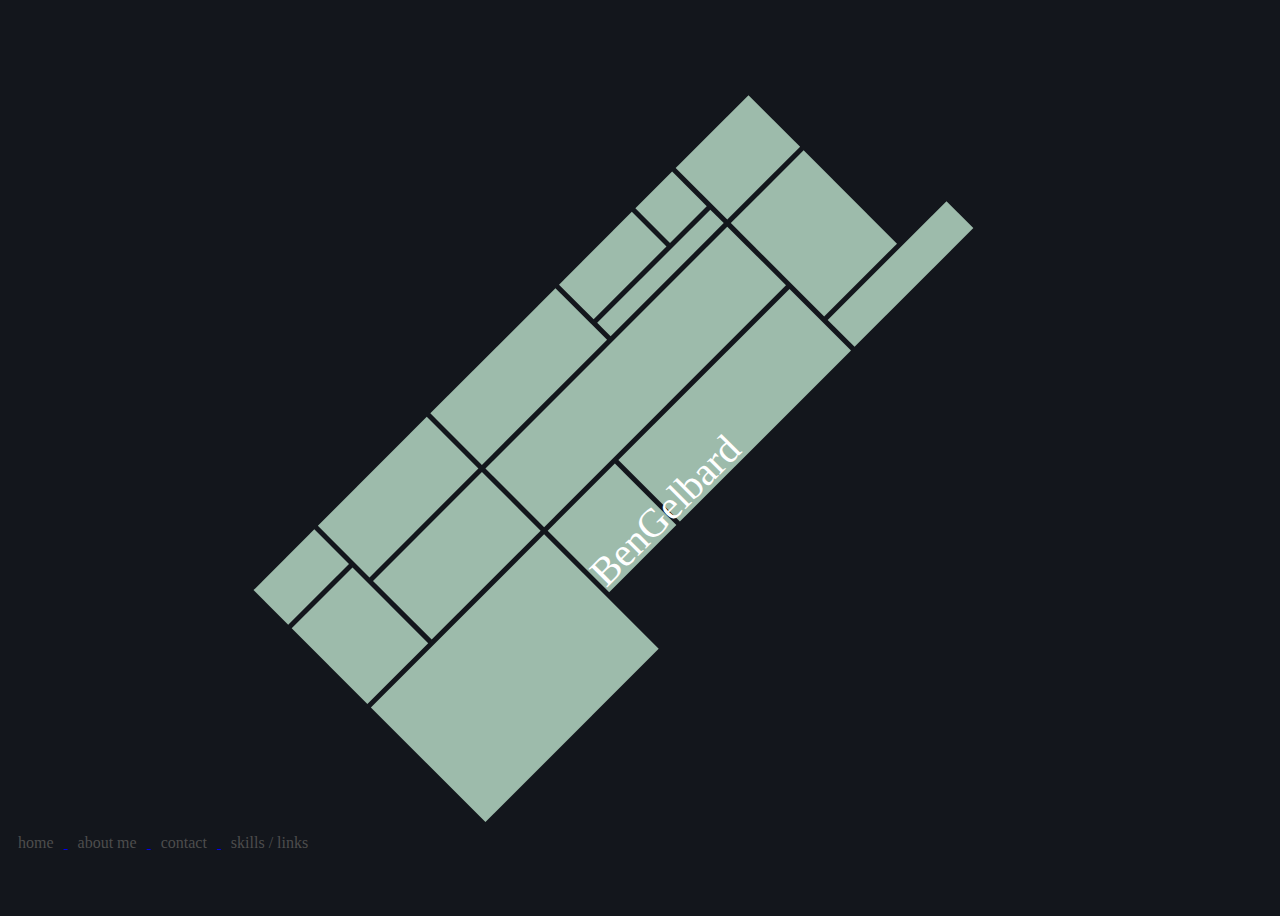
<file: testing/testing.html>
<!DOCTYPE html>
<html lang="en">
<head>
    <meta charset="UTF-8">
    <!-- <meta name="viewport" content="width=device-width, initial-scale=1.0"> -->
    <meta http-equiv="X-UA-Compatible" content="ie=edge">
    <link rel="stylesheet" href="/testing/testing.css">
    <meta name="viewport" content="width=device-width, initial-scale=1, minimum-scale=0.5, maximum-scale=0.5, minimal-ui">
    <title>Ben Gelbard</title>
</head>
<body>
    <main>
        <div class="grid">
            
            <div class="inner-grid">

                <div class="main-grid">
                    <div class="rectangle rectangle1"></div>
                    <div class="rectangle rectangle2"></div>
                    <div class="rectangle rectangle3"></div>
                    <div class="rectangle rectangle4"></div>
                    <div class="rectangle rectangle5"></div>
                    <div class="rectangle rectangle6"></div>
                    <div class="rectangle rectangle7"></div>
                    <div class="rectangle rectangle8"></div>
                    <div class="rectangle rectangle9"></div>
                    <div class="rectangle rectangle10"></div>
                    <div class="rectangle rectangle11"></div>
                    <div class="rectangle rectangle12"></div>
                    <div class="rectangle rectangle13"></div>
                    <div class="rectangle rectangle14"></div>
                    <div class="rectangle rectangle15"></div>
                    <div class="name">BenGelbard</div>


                </div>

            </div>
                <div class="menu">
                    <!-- <label class="buttons button1" for="about">about me
                         <input type="checkbox" hidden id="about">
                        </label> -->
                       
                        <a href="Portfolio.html">
                                <a href="/index.html">
                                        <button class="buttons button5">home</button>
                                        </a>
                                        
                                        <a href="/Portfolio_about.html">
                                        <button class="buttons button1">about me</button>
                                        </a>
                                        
                                        <a href="/Portfolio_contact.html">
                                        <button class="buttons button2">contact</button>
                                        </a>
                
                                        <a href="/Portfolio_skills.html">
                                        <button class="buttons button1">skills / links</button>
                                        </a>
                        
                </div>
        </div>

    </main>
    <!-- <footer>
        <p>about me</p>
        <p>contact</p>
        <p>images</p>
        <p>other projects</p>
    </footer> -->
</body>
</html>
</file>
<file: style/main_S.css>
html {
    background: #13161C;
    color: #fff;
    font-family: "Heiti TC";
}

.menu {
    color: #4D4D4D;
    position: relative;
    display: inline-block;
    grid-row: 3;
    grid-column: 1 / 3;
}

.buttons {
  background-color: #13161C;
  color: #4D4D4D;
  font-size: 16px;
  border: 0 #13161C;
  font-family: "Heiti TC";
  height: 50px;
  margin-top: 0%;
  text-decoration: none;
  border: none;
  cursor: pointer;
  padding: 10px;
  padding-top: 0px;
  padding-bottom: 0px;
}

.buttons {
  transition-duration: .8s;
}

.buttons:focus {
  outline: none;
}
.buttons:active {
  color: #212121;
}

.button1:hover {
  background-color: #C4E7D4;  
}

.button2:hover {
  background-color: #D0EFB1;
}

.button3:hover {
  background-color: #B0B5B3;
}

.button4:hover {
  background-color: #B3D89C;
}

.button5:hover {
  background-color: #B0B5B3;
}

.button_right {
  right: 200px;
  grid-row: 1;
}


.grid {
    display: grid;
    grid-template-columns: .50fr 0.35fr .50fr;
    grid-template-rows: 0.1fr 1.7fr 0.2fr;
    background-color: #13161C;
    height: 100vh;
  }

  .inner-grid {
      grid-row: 2 / 3;
      grid-column: 2 / 3;
  }

  .main-grid {
      display: grid;
      grid-template-columns: 6fr 1fr 3fr 13fr 7fr 6fr 11fr;
      grid-template-rows: 7fr 12fr 6fr 12fr 9fr 11fr 18fr 10fr;
      /* grid-template-columns: 7fr 7fr 7fr 7fr 7fr 7fr 7fr;
      grid-template-rows: 8fr 8fr 8fr 8fr 8fr 8fr 8fr 8fr ; */
      /* grid-template-columns: repeat(7, 1fr);
      grid-template-rows: repeat(8, 1fr); */
      height: 100%;
      grid-gap: 5px;   
      position :relative;
      animation-name: myrotate;
      animation-delay: 5s;
      animation-duration: 5s;
      animation-fill-mode: forwards;
      /* animation-delay: 5s;
      animation: myrotate 5s infinite; */

  }

  @media only screen and (max-width: 750px) {
    .main-grid {
        grid-column: 1 / 3;
        grid-row: 1 / 3;
        width: 200px;
    }
}
</file>
<file: style/index_S.css>
.main-grid > .rectangle {
    background: #212121;
    animation-duration: 4s;
    animation:1s 5;
    animation-fill-mode: forwards;
  }

  .name {
    color: #fff;
    grid-row: 3 / 7;
    grid-column: 7 / 8;
    transform: rotate(180deg);
    writing-mode: vertical-lr;
    font-size: 40px;
    width: 0%;
    animation-name: namemove;
    animation-duration: 5s;
    animation-delay: 3s;
    animation-fill-mode: forwards;
  }

.rectangle {
  transition-duration: 1s;
}

    /* angleblue */

  .rectangle:nth-child(1) {
    grid-row: 2 / 3;
    grid-column: 1 / 4;
    animation-name: angleblue;
    animation-delay: 7.5s;
    animation-direction: alternate;
  }


  .rectangle:nth-child(3) {
    grid-row: 4 / 5;
    grid-column: 1 / 3;
    animation-name: angleblue;
    animation-delay: 3s;
    animation-direction: alternate;
}

  .rectangle:nth-child(9) {
    grid-row: 3 / 7;
    grid-column: 4 / 5;
    animation-name: angleblue;
    animation-delay: 3.2s;
    animation-direction: alternate;
  }

  .rectangle:nth-child(11) {
    grid-row: 8 / 9;
    grid-column: 3 / 5;
    animation-name: angleblue;
    animation-delay: 1.7s;
    animation-direction: alternate;
  }

/* sumgray */

    .rectangle:nth-child(2) {
    grid-row: 3 / 4;
    grid-column: 1 / 3;
    animation-name: sumgray;
    animation-delay: 3.5s;
    animation-direction: alternate;
  }

    .rectangle:nth-child(10) {
    grid-row: 7 / 8;
    grid-column: 4 / 5;
    animation-name: sumgray;
    animation-delay: 2.4s;
    animation-direction: alternate;
  }


    .rectangle:nth-child(12) {
    grid-row: 1 / 3;
    grid-column: 6 / 7;
    animation-name: sumgray;
    animation-delay: 0.3s;
    animation-direction: alternate;
  }

  .rectangle:nth-child(14) {
    grid-row: 6 / 7;
    grid-column: 5 / 7;
    animation-name: sumgray;
    animation-delay: 1.6s;
    animation-direction: alternate;
  }

  /* darkolive */

    .rectangle:nth-child(7) {
    grid-row: 8 / 9;
    grid-column: 1 / 3;
    animation-name: darkolive;
    animation-delay: 2.9s;
    animation-direction: alternate;
  }

    .rectangle:nth-child(5) {
    grid-row: 5 / 7;
    grid-column: 1 / 4;
    animation-name: darkolive;
    animation-delay: 4.7s;
    animation-direction: alternate;
  }

    .rectangle:nth-child(8) {
    grid-row: 2 / 3;
    grid-column: 4 / 6;
    animation-name: darkolive;
    animation-delay: 3.1s;
    animation-direction: alternate;
  }

  .rectangle:nth-child(15) {
    grid-row: 7 / 9;
    grid-column: 5 / 8;
    animation-name: darkolive;
    animation-delay: 2.9s;
    animation-direction: alternate;
    }

  /* olivegarden */

    .rectangle:nth-child(4) {
    grid-row: 3 / 5;
    grid-column: 3 / 3;
    animation-name: olivegarden;
    animation-delay: 1.8s;
    animation-direction: alternate;
  }

    .rectangle:nth-child(6) {
    grid-row: 7 /8;
    grid-column: 1 / 4;
    animation-name: olivegarden;
    animation-delay: 4.1s;
    animation-direction: alternate;
  }

  .rectangle:nth-child(13) {
    grid-row: 3 / 6;
    grid-column: 5 / 7;
    animation-name: olivegarden;
    animation-delay: 5s;
    animation-direction: alternate;
  }

  @keyframes angleblue {
    0%   {background-color:#212121; left:0px; top:0px;}
    25%  {background-color:#212121; left:200px; top:0px;}
    50%  {background-color:#212121; left:200px; top:200px;}
    75%  {background-color:#212121; left:0px; top:200px;}
    100% {background-color:#C4E7D4; left:0px; top:0px;}
  }

  @keyframes sumgray {
    0%   {background-color:#212121; left:0px; top:0px;}
    25%  {background-color:#212121; left:200px; top:0px;}
    50%  {background-color:#212121; left:200px; top:200px;}
    75%  {background-color:#212121; left:0px; top:200px;}
    100% {background-color:#B0B5B3; left:0px; top:0px;}
  }

  @keyframes olivegarden {
    0%   {background-color:#212121; left:0px; top:0px;}
    25%  {background-color:#212121; left:200px; top:0px;}
    50%  {background-color:#212121; left:200px; top:200px;}
    75%  {background-color:#212121; left:0px; top:200px;}
    100% {background-color:#D0EFB1; left:0px; top:0px;}
  }

  @keyframes darkolive {
    0%   {background-color:#212121; left:0px; top:0px;}
    25%  {background-color:#212121; left:200px; top:0px;}
    50%  {background-color:#212121; left:200px; top:200px;}
    75%  {background-color:#212121; left:0px; top:200px;}
    100% {background-color:#B3D89C; left:0px; top:0px;}
  }

@keyframes myrotate {
  from {
    transform: rotate(0deg);
  }
  to {
    transform: rotate(45deg);
  }
}

@keyframes namemove {
  from {
    width: 0%;
  }
  to {
    width: 75%;
  }
}

.rectangle:hover {
  transform: rotate(360deg);
  transition-duration: 5s;
  border-radius: 50%;
}


@keyframes warpshapes {
  from {

  }
  to {
    border-radius: 50%;
    background-color:;
    /* float: left; */
  }
}
</file>
<file: style/Portfolio_S.css>
.main-grid > .rectangle {
    background: #212121;
    animation-duration: 4s;
    animation:1s 5;
    animation-fill-mode: forwards;
  }

  .name {
    color: #fff;
    grid-row: 3 / 7;
    grid-column: 7 / 8;
    transform: rotate(180deg);
    writing-mode: vertical-lr;
    font-size: 40px;
    width: 0%;
    animation-name: namemove;
    animation-duration: 5s;
    animation-delay: 3s;
    animation-fill-mode: forwards;
  }

.rectangle {
  transition-duration: 1s;
}

    /* angleblue */

  .rectangle:nth-child(1) {
    grid-row: 2 / 3;
    grid-column: 1 / 4;
    animation-name: angleblue;
    animation-delay: 7.5s;
    animation-direction: alternate;
  }


  .rectangle:nth-child(3) {
    grid-row: 4 / 5;
    grid-column: 1 / 3;
    animation-name: angleblue;
    animation-delay: 3s;
    animation-direction: alternate;
}

  .rectangle:nth-child(9) {
    grid-row: 3 / 7;
    grid-column: 4 / 5;
    animation-name: angleblue;
    animation-delay: 3.2s;
    animation-direction: alternate;
  }

  .rectangle:nth-child(11) {
    grid-row: 8 / 9;
    grid-column: 3 / 5;
    animation-name: angleblue;
    animation-delay: 1.7s;
    animation-direction: alternate;
  }

/* sumgray */

    .rectangle:nth-child(2) {
    grid-row: 3 / 4;
    grid-column: 1 / 3;
    animation-name: sumgray;
    animation-delay: 3.5s;
    animation-direction: alternate;
  }

    .rectangle:nth-child(10) {
    grid-row: 7 / 8;
    grid-column: 4 / 5;
    animation-name: sumgray;
    animation-delay: 2.4s;
    animation-direction: alternate;
  }


    .rectangle:nth-child(12) {
    grid-row: 1 / 3;
    grid-column: 6 / 7;
    animation-name: sumgray;
    animation-delay: 0.3s;
    animation-direction: alternate;
  }

  .rectangle:nth-child(14) {
    grid-row: 6 / 7;
    grid-column: 5 / 7;
    animation-name: sumgray;
    animation-delay: 1.6s;
    animation-direction: alternate;
  }

  /* darkolive */

    .rectangle:nth-child(7) {
    grid-row: 8 / 9;
    grid-column: 1 / 3;
    animation-name: darkolive;
    animation-delay: 2.9s;
    animation-direction: alternate;
  }

    .rectangle:nth-child(5) {
    grid-row: 5 / 7;
    grid-column: 1 / 4;
    animation-name: darkolive;
    animation-delay: 4.7s;
    animation-direction: alternate;
  }

    .rectangle:nth-child(8) {
    grid-row: 2 / 3;
    grid-column: 4 / 6;
    animation-name: darkolive;
    animation-delay: 3.1s;
    animation-direction: alternate;
  }

  .rectangle:nth-child(15) {
    grid-row: 7 / 9;
    grid-column: 5 / 8;
    animation-name: darkolive;
    animation-delay: 2.9s;
    animation-direction: alternate;
    }

  /* olivegarden */

    .rectangle:nth-child(4) {
    grid-row: 3 / 5;
    grid-column: 3 / 3;
    animation-name: olivegarden;
    animation-delay: 1.8s;
    animation-direction: alternate;
  }

    .rectangle:nth-child(6) {
    grid-row: 7 /8;
    grid-column: 1 / 4;
    animation-name: olivegarden;
    animation-delay: 4.1s;
    animation-direction: alternate;
  }

  .rectangle:nth-child(13) {
    grid-row: 3 / 6;
    grid-column: 5 / 7;
    animation-name: olivegarden;
    animation-delay: 5s;
    animation-direction: alternate;
  }

  @keyframes angleblue {
    0%   {background-color:#212121; left:0px; top:0px;}
    25%  {background-color:#212121; left:200px; top:0px;}
    50%  {background-color:#212121; left:200px; top:200px;}
    75%  {background-color:#212121; left:0px; top:200px;}
    100% {background-color:#C4E7D4; left:0px; top:0px;}
  }

  @keyframes sumgray {
    0%   {background-color:#212121; left:0px; top:0px;}
    25%  {background-color:#212121; left:200px; top:0px;}
    50%  {background-color:#212121; left:200px; top:200px;}
    75%  {background-color:#212121; left:0px; top:200px;}
    100% {background-color:#B0B5B3; left:0px; top:0px;}
  }

  @keyframes olivegarden {
    0%   {background-color:#212121; left:0px; top:0px;}
    25%  {background-color:#212121; left:200px; top:0px;}
    50%  {background-color:#212121; left:200px; top:200px;}
    75%  {background-color:#212121; left:0px; top:200px;}
    100% {background-color:#D0EFB1; left:0px; top:0px;}
  }

  @keyframes darkolive {
    0%   {background-color:#212121; left:0px; top:0px;}
    25%  {background-color:#212121; left:200px; top:0px;}
    50%  {background-color:#212121; left:200px; top:200px;}
    75%  {background-color:#212121; left:0px; top:200px;}
    100% {background-color:#B3D89C; left:0px; top:0px;}
  }

@keyframes myrotate {
  from {
    transform: rotate(0deg);
  }
  to {
    transform: rotate(45deg);
  }
}

@keyframes namemove {
  from {
    width: 0%;
  }
  to {
    width: 75%;
  }
}

.rectangle:hover {
  transform: rotate(360deg);
  transition-duration: 5s;
  border-radius: 50%;
}


@keyframes warpshapes {
  from {

  }
  to {
    border-radius: 50%;
    background-color:;
    /* float: left; */
  }
}
</file>
<file: style/about_S.css>
html {
    background: #13161C;
    color: #fff;
    font-family: "Heiti TC";
}

.menu {
    color: #4D4D4D;
    position: relative;
    display: inline-block;
    grid-row: 3;
    grid-column: 1 / 3;
}

.buttons {
  background-color: #13161C;
  color: #4D4D4D;
  font-size: 16px;
  border: 0 #13161C;
  font-family: "Heiti TC";
  height: 50px;
  margin-top: 0%;
  text-decoration: none;
  border: none;
  cursor: pointer;
  padding: 10px;
  padding-top: 0px;
  padding-bottom: 0px;
}

.buttons {
  transition-duration: .8s;
}

.buttons:focus {
  outline: none;
}
.buttons:active {
  color: #212121;
}

.button1:hover {
  background-color: #C4E7D4;  
}

.button2:hover {
  background-color: #D0EFB1;
}

.button3:hover {
  background-color: #B0B5B3;
}

.button4:hover {
  background-color: #B3D89C;
}

.button5:hover {
  background-color: #B0B5B3;
}


.grid {
    display: grid;
    grid-template-columns: .50fr 0.35fr .50fr;
    grid-template-rows: 0.1fr 1.7fr 0.2fr;
    background-color: #13161C;
    height: 100vh;
  }

  .inner-grid {
      grid-row: 2 / 3;
      grid-column: 2 / 3;
  }

  .main-grid {
      display: grid;
      grid-template-columns: 6fr 1fr 3fr 13fr 7fr 6fr 11fr;
      grid-template-rows: 7fr 12fr 6fr 12fr 9fr 11fr 18fr 10fr;
      /* grid-template-columns: 7fr 7fr 7fr 7fr 7fr 7fr 7fr;
      grid-template-rows: 8fr 8fr 8fr 8fr 8fr 8fr 8fr 8fr ; */
      /* grid-template-columns: repeat(7, 1fr);
      grid-template-rows: repeat(8, 1fr); */
      height: 100%;
      grid-gap: 5px;   
      position :relative;

  }

  .main-grid > .rectangle {
    background: #212121;
    animation-duration: 8s;
    animation-iteration-count: infinite;
  }

  .name {
    color: #fff;
    grid-row: 3 / 7;
    grid-column: 7 / 8;
    transform: rotate(180deg);
    writing-mode: vertical-lr;
    font-size: 40px;
    width: 75%;
  }

  .rectangle {
    transition-duration: 1s;
  }
    /* othergreen */

  .rectangle:nth-child(1) {
    grid-row: 2 / 3;
    grid-column: 1 / 4;
    animation-delay: 10s;
    animation-direction: alternate;

  }

  .rectangle:nth-child(3) {
    grid-row: 4 / 5;
    grid-column: 1 / 3;
    animation-delay: 2s;
    animation-name: othergreen;
    animation-direction: alternate;
}

  .rectangle:nth-child(9) {
    grid-row: 3 / 7;
    grid-column: 4 / 5;
    animation-delay: 1s;
    animation-direction: alternate;
  }

  .rectangle:nth-child(11) {
    grid-row: 8 / 9;
    grid-column: 3 / 5;
    animation-delay: 2s;
    animation-direction: alternate;
  }

/* violet */

    .rectangle:nth-child(2) {
    grid-row: 3 / 4;
    grid-column: 1 / 3;
    animation-delay: 1.5s;
    animation-name: violet;
    animation-direction: alternate;
  }

    .rectangle:nth-child(10) {
    grid-row: 7 / 8;
    grid-column: 4 / 5;
    animation-delay: 2.5s;
    animation-direction: alternate;
  }


    .rectangle:nth-child(12) {
    grid-row: 1 / 3;
    grid-column: 6 / 7;
    animation-name: violet;
    animation-direction: alternate;
  }

  .rectangle:nth-child(14) {
    grid-row: 6 / 7;
    grid-column: 5 / 7;
    animation-delay: 1s;
    animation-direction: alternate;
  }

  /* purple */

    .rectangle:nth-child(7) {
    grid-row: 8 / 9;
    grid-column: 1 / 3;
    animation-delay: .5s;
    animation-name: purple;
    animation-direction: alternate;
  }

    .rectangle:nth-child(5) {
    grid-row: 5 / 7;
    grid-column: 1 / 4;
    animation-delay: 0s;
    animation-direction: alternate;
  }

    .rectangle:nth-child(8) {
    grid-row: 2 / 3;
    grid-column: 4 / 6;
    animation-delay: 0s;
    animation-direction: alternate;
  }

  .rectangle:nth-child(15) {
    grid-row: 7 / 9;
    grid-column: 5 / 8;
    animation-delay: 1.5s;
    animation-name: purple;
    animation-direction: alternate;
    }

  /* beige */

    .rectangle:nth-child(4) {
    grid-row: 3 / 5;
    grid-column: 3 / 3;
    animation-delay: 1s;
    animation-direction: alternate;
  }

    .rectangle:nth-child(6) {
    grid-row: 7 /8;
    grid-column: 1 / 4;
    animation-delay: 2s;
    animation-name: beige;
    animation-direction: alternate;
  }

  .rectangle:nth-child(13) {
    grid-row: 3 / 6;
    grid-column: 5 / 7;
    animation-delay: 0s;
    animation-direction: alternate;
  }


@keyframes warpshapes {
  from {

  }
  to {
    border-radius: 50%;
    background-color: #9A66A4;
    /* float: left; */
  }
}

  .link{
    color: #fff;
    text-decoration-line: none;
  }

  .link:hover {
    color: #FCCC9D;
  }

  .about_writing {
    grid-column: 2 / 3;
    grid-row: 2 / 3;
    margin-right: 70px;
    margin-top: 55px;
    z-index: 1;
    line-height: 1.2;
  }

  @keyframes othergreen {
    0%   {background-color:#212121; left:0px; top:0px;}
    25%  {background-color:#212121; left:200px; top:0px;}
    50%  {background-color:#212121; left:200px; top:200px;}
    75%  {background-color:#212121; left:0px; top:200px;}
    100% {background-color: #9BB353; left:0px; top:0px;}
  }

  @keyframes violet {
    0%   {background-color:#212121; left:0px; top:0px;}
    25%  {background-color:#212121; left:200px; top:0px;}
    50%  {background-color:#212121; left:200px; top:200px;}
    75%  {background-color:#212121; left:0px; top:200px;}
    100% {background-color:#A1B2DD; left:0px; top:0px;}
  }

  @keyframes beige {
    0%   {background-color:#212121; left:0px; top:0px;}
    25%  {background-color:#212121; left:200px; top:0px;}
    50%  {background-color:#212121; left:200px; top:200px;}
    75%  {background-color:#212121; left:0px; top:200px;}
    100% {background-color:#FCCC9D; left:0px; top:0px;}
  }

  @keyframes purple {
    0%   {background-color:#212121; left:0px; top:0px;}
    25%  {background-color:#212121; left:200px; top:0px;}
    50%  {background-color:#212121; left:200px; top:200px;}
    75%  {background-color:#212121; left:0px; top:200px;}
    100% {background-color:#9A66A4; left:0px; top:0px;}
  }
</file>
<file: style/albums_S.css>
.main-grid > .rectangle {
    animation-name: warpshapes;
    animation-duration: 2s;
    animation-iteration-count: infinite;
  }

  #slack {
    width: 50px;
    height:50px;
  }

  .name {
    color: #fff;
    grid-row: 3 / 7;
    grid-column: 7 / 8;
    transform: rotate(180deg);
    writing-mode: vertical-lr;
    font-size: 40px;
    width: 75%;
  }


  .rectangle {
    transition-duration: 20s;
  }
    /* othergreen */

  .rectangle:nth-child(1) {
    grid-row: 2 / 3;
    grid-column: 1 / 4;
    animation-delay: 0s;
    animation-name: othergreen;
    animation-direction: alternate;

  }

  .rectangle:nth-child(3) {
    grid-row: 4 / 5;
    grid-column: 1 / 3;
    animation-delay: .5s;
    animation-name: othergreen;
    animation-direction: alternate;
}

  .rectangle:nth-child(9) {
    grid-row: 3 / 7;
    grid-column: 4 / 5;
    animation-delay: 2s;
    animation-name: othergreen;
    animation-direction: alternate;
  }

  .rectangle:nth-child(11) {
    grid-row: 8 / 9;
    grid-column: 3 / 5;
    animation-delay: 2.5s;
    animation-name: othergreen;
    animation-direction: alternate;
  }

/* violet */

    .rectangle:nth-child(2) {
    grid-row: 3 / 4;
    grid-column: 1 / 3;
    animation-delay: .25s;
    animation-name: violet;
    animation-direction: alternate;
  }

    .rectangle:nth-child(10) {
    grid-row: 7 / 8;
    grid-column: 4 / 5;
    animation-delay: 2.25s;
    animation-name: violet;
    animation-direction: alternate;
  }


    .rectangle:nth-child(12) {
    grid-row: 1 / 3;
    grid-column: 6 / 7;
    animation-delay: 2.75s;
    animation-name: violet;
    animation-direction: alternate;
  }

  .rectangle:nth-child(14) {
    grid-row: 6 / 7;
    grid-column: 5 / 7;
    animation-delay: 3.25s;
    animation-name: violet;
    animation-direction: alternate;
  }

  /* purple */

    .rectangle:nth-child(7) {
    grid-row: 8 / 9;
    grid-column: 1 / 3;
    animation-delay: 1.5s;
    animation-name: purple;
    animation-direction: alternate;
  }

    .rectangle:nth-child(5) {
    grid-row: 5 / 7;
    grid-column: 1 / 4;
    animation-delay: 1s;
    animation-name: purple;
    animation-direction: alternate;
  }

    .rectangle:nth-child(8) {
    grid-row: 2 / 3;
    grid-column: 4 / 6;
    animation-delay: 1.75s;
    animation-name: purple;
    animation-direction: alternate;
  }

  .rectangle:nth-child(15) {
    grid-row: 7 / 9;
    grid-column: 5 / 8;
    animation-delay: 3.5s;
    animation-name: purple;
    animation-direction: alternate;
    }

  /* beige */

    .rectangle:nth-child(4) {
    grid-row: 3 / 5;
    grid-column: 3 / 3;
    animation-delay: .75s;
    animation-name: beige;
    animation-direction: alternate;
  }

    .rectangle:nth-child(6) {
    grid-row: 7 /8;
    grid-column: 1 / 4;
    animation-delay: 1.25s;
    animation-name: beige;
    animation-direction: alternate;
  }

  .rectangle:nth-child(13) {
    grid-row: 3 / 6;
    grid-column: 5 / 7;
    animation-delay: 3s;
    animation-name: beige;
    animation-direction: alternate;
  }


@keyframes othergreen {
  0%   {background-color:#212121; left:0px; top:0px; opacity: 0;}
  25%  {background-color:#212121; left:200px; top:0px;}
  50%  {background-color:#9BB353; left:200px; top:200px;}
  75%  {background-color:#9BB353; left:0px; top:200px;}
  100% {background-color: #9BB353; left:0px; top:0px; opacity:.81;}
}

@keyframes violet {
  0%   {background-color:#212121; left:0px; top:0px; opacity: 0;}
  25%  {background-color:#212121; left:200px; top:0px;}
  50%  {background-color:#A1B2DD; left:200px; top:200px;}
  75%  {background-color:#A1B2DD; left:0px; top:200px;}
  100% {background-color:#A1B2DD; left:0px; top:0px; opacity: .8;}
}

@keyframes beige {
  0%   {background-color:#212121; left:0px; top:0px; opacity: 0;}
  25%  {background-color:#212121; left:200px; top:0px;}
  50%  {background-color:#FCCC9D; left:200px; top:200px;}
  75%  {background-color:#FCCC9D; left:0px; top:200px;}
  100% {background-color:#FCCC9D; left:0px; top:0px; opacity: .8;}
}

@keyframes purple {
  0%   {background-color:#212121; left:0px; top:0px; opacity: 0;}
  25%  {background-color:#212121; left:200px; top:0px;}
  50%  {background-color:#9A66A4; left:200px; top:200px;}
  75%  {background-color:#9A66A4; left:0px; top:200px;}
  100% {background-color:#9A66A4; left:0px; top:0px; opacity: .8;}
}

.about_albums {
  grid-column: 2 / 3;
  grid-row: 2 / 3;
  margin-right: 80px;
  margin-top: 55px;
  z-index: 1;
  line-height: 1;
}
.about_albums1 {
  grid-column: 2 / 3;
  grid-row: 2 / 3;
  margin-right: 80px;
  margin-top: 230px;
  z-index: 1;
  line-height: 1.2;
  text-size-adjust: 12px;
  text-align: center;

}

.link{
  color: #fff;
  text-decoration-line: none;
}

.link1{
  color: #fff;
  text-decoration-line: none;
}

.link:hover {
  color: #FCCC9D;
  background: #212121;
}

.link1:hover {
  color: #FCCC9D;
}

.blue:hover {
  color: #A1B2DD;
  background: #212121;
}
</file>
<file: style/contact_S.css>
html {
  background: #13161C;
  color: #fff;
  font-family: "Heiti TC";
}

.menu {
  color: #4D4D4D;
  position: relative;
  display: inline-block;
  grid-row: 3;
  grid-column: 1 / 3;
}

.main-grid1 {
  grid-row: 2;
  grid-column: 3;
}

.buttons {
background-color: #13161C;
color: #4D4D4D;
font-size: 16px;
border: 0 #13161C;
font-family: "Heiti TC";
height: 50px;
margin-top: 0%;
text-decoration: none;
border: none;
cursor: pointer;
padding: 10px;
padding-top: 0px;
padding-bottom: 0px;
}

.buttons {
transition-duration: .8s;
}

.buttons:focus {
outline: none;
}
.buttons:active {
color: #212121;
}

.button1:hover {
background-color: #C4E7D4;  
}

.button2:hover {
background-color: #D0EFB1;
}

.button3:hover {
background-color: #B0B5B3;
}

.button4:hover {
background-color: #B3D89C;
}

.button5:hover {
background-color: #B0B5B3;
}

.button_right {
right: 200px;
grid-row: 1;
}


.grid {
  display: grid;
  grid-template-columns: .50fr 0.35fr .50fr;
  grid-template-rows: 0.1fr 1.7fr 0.2fr;
  background-color: #13161C;
  height: 100vh;
}


.inner-grid {
    grid-row: 2;
    grid-column: 1;
}

.main-grid {
    display: grid;
    grid-template-columns: 6fr 1fr 3fr 13fr 7fr 6fr 11fr;
    grid-template-rows: 7fr 12fr 6fr 12fr 9fr 11fr 18fr 10fr;
    /* grid-template-columns: 7fr 7fr 7fr 7fr 7fr 7fr 7fr;
    grid-template-rows: 8fr 8fr 8fr 8fr 8fr 8fr 8fr 8fr ; */
    /* grid-template-columns: repeat(7, 1fr);
    grid-template-rows: repeat(8, 1fr); */
    height: 100%;
    grid-gap: 5px;   
    position :relative;
    /* animation-delay: 5s;
    animation: myrotate 5s infinite; */

}


@media only screen and (max-width: 750px) {
  .main-grid {
      grid-column: 1 / 3;
      grid-row: 1 / 3;
      width: 200px;
  }
}


.main-grid {
  animation-name: myrotate;
  animation-delay: 0s;
  animation-duration: 5s;
  animation-fill-mode: forwards;
}

  .main-grid > .rectangle {

    /* animation-name: warpshapes; */
    animation-duration: 8s;
    animation-iteration-count: infinite;
  }


  
.input {
  border: #9A66A4;
}

  #slack {
    width: 50px;
    height:50px;
  }

  .name {
    color: #fff;
    grid-row: 3 / 7;
    grid-column: 7 / 8;
    transform: rotate(180deg);
    writing-mode: vertical-rl;
    font-size: 40px;
    width: 0%;
    animation-name: namemove;
    animation-duration: 5s;
    animation-delay: 3s;
    animation-fill-mode: forwards;
  }

.contact {
  grid-row: 2;
  grid-column: 2;
  z-index: 1;
  text-align: center;
  /* padding-left: 75px;
  padding-top: 20px; */
  animation-name: contact-animation;
  animation-delay: 5.5s;
  animation-fill-mode: forwards;
  transition-duration: 2s;
}

  .rectangle {
    transition-duration: 1s;
  }
    /* othergreen */

  .rectangle:nth-child(1) {
    grid-row: 2 / 3;
    grid-column: 1 / 4;
    animation-delay: 2s;
    animation-name: warpshapes;
    animation-direction: alternate;

  }

  .rectangle:nth-child(3) {
    grid-row: 4 / 5;
    grid-column: 1 / 3;
    animation-delay: 2s;
    animation-name: warpshapes;
    animation-direction: alternate;
}

  .rectangle:nth-child(9) {
    grid-row: 3 / 7;
    grid-column: 4 / 5;
    animation-delay: 1s;
    animation-name: warpshapes;
    animation-direction: alternate;
  }

  /* .rectangle:nth-child(11) {
    grid-row: 8 / 9;
    grid-column: 3 / 5;
    animation-delay: 2s;
    animation-name: warpshapes;
    animation-direction: alternate;
  } */

/* violet */

    .rectangle:nth-child(2) {
    grid-row: 3 / 4;
    grid-column: 1 / 3;
    animation-delay: 1.5s;
    animation-name: warpshapes;
    animation-direction: alternate;
  }

    .rectangle:nth-child(10) {
    grid-row: 7 / 8;
    grid-column: 4 / 5;
    animation-delay: 2.5s;
    animation-name: warpshapes;
    animation-direction: alternate;
  }


    .rectangle:nth-child(12) {
    grid-row: 1 / 3;
    grid-column: 6 / 7;
    animation-name: warpshapes;
    animation-direction: alternate;
  }

  /* .rectangle:nth-child(14) {
    grid-row: 6 / 7;
    grid-column: 5 / 7;
    animation-delay: 1s;
    animation-name: warpshapes;
    animation-direction: alternate;
  } */

  /* purple */

    /* .rectangle:nth-child(7) {
    grid-row: 8 / 9;
    grid-column: 1 / 3;
    animation-delay: .5s;
    animation-name: warpshapes;
    animation-direction: alternate;
  } */

    /* .rectangle:nth-child(5) {
    grid-row: 5 / 7;
    grid-column: 1 / 4;
    animation-delay: .5s;
    animation-name: warpshapes;
    animation-direction: alternate;
  } */

    .rectangle:nth-child(8) {
    grid-row: 2 / 3;
    grid-column: 4 / 6;
    animation-delay: 0s;
    animation-name: warpshapes;
    animation-direction: alternate;
  }

  /* .rectangle:nth-child(15) {
    grid-row: 7 / 9;
    grid-column: 5 / 8;
    animation-delay: 1.5s;
    animation-name: warpshapes;
    animation-direction: alternate;
    } */

  /* beige */

    .rectangle:nth-child(4) {
    grid-row: 3 / 5;
    grid-column: 3 / 3;
    animation-delay: 1s;
    animation-name: warpshapes;
    animation-direction: alternate;
  }

    .rectangle:nth-child(6) {
    grid-row: 7 /8;
    grid-column: 1 / 4;
    animation-delay: 2s;
    animation-name: warpshapes;
    animation-direction: alternate;
  }

  .rectangle:nth-child(13) {
    grid-row: 3 / 6;
    grid-column: 5 / 7;
    animation-delay: 0s;
    animation-name: warpshapes;
    animation-direction: alternate;
  }


@keyframes warpshapes {
  from {

  }
  to {
    border-radius: 10%;
    background-color: #9A66A4;
  }
}

@keyframes warpshapes1 {
  from {
    opacity: .5;
  }
  to {
    opacity: 1;
    background-color: #9A66A4;
  }
}


#submit_button {
  background-color: #13161C;
  color: #4D4D4D;
  font-size: 16px;
  border: 0;
  font-family: "Heiti TC";
  height: auto;
  width: 5em;
  margin-top: 0%;
  text-decoration: none;
  cursor: pointer;
  padding: 2px;
  transition-duration: 0.3s;
}

#submit_button:focus {
  outline: none;
}

#submit_button:hover {
  background: #9A66A4;
}

.input {
  background: #9A66A4;
  font-size: 16px;
  color: #13161C;
}

.input:focus {
  outline: none;
}

#message {
  width: 200px;
  height: 375px;
  font-size: 16px;
}

#input1 {
  font-size: 16px;
  width: 200px;
}

@keyframes myrotate {
  from {
  }
  to {
    grid-row: 2 / 3;
    grid-column: 1;
  }
}
</file>
<file: style/skills_S.css>
.logo_grid {
  display: grid;
  grid-template-columns: 1fr 1fr 1fr 1fr;
  grid-template-rows: 1fr 1fr 1fr 1fr 1fr 1fr 1fr 1fr;
  grid-column: 2 /3;
  grid-row: 2/3;
}

.logos {
  width: 50px;
  height: 50px;
}

.logo_grid svg {
  width: 50px;
  height: 50px;
}

.photoshop {
  grid-column:  2;
  grid-row:  2 ;
}

.ruby {
  grid-column:  1;
  grid-row:  5 ;
}

.illustrator {
  grid-column:  4;
  grid-row:  2 ;
}

.react {
  grid-column:  1;
  grid-row:  7 ;
}

.js {
  grid-column:  4;
  grid-row:  4 ;
}

.rails {
  grid-column:  3;
  grid-row:  5 ;
}

.html {
  grid-column:  3;
  grid-row:  3 ;
}

.css3 {
  grid-column:  1;
  grid-row:  3 ;
}

.react {
  grid-column:  2;
  grid-row:  6;
}

.vs-code {
  grid-column:  2;
  grid-row:  4 ;
}

.node {
  grid-column:  1;
  grid-row:  7;
}

.atom {
  grid-column:  3;
  grid-row:  7;
}

.mongo {
  grid-column:  2;
  grid-row:  8 ;
}

.ableton {
  grid-column: 4;
  grid-row: 8;
}

.links {
  cursor: pointer;
  z-index: 1;
}

.links:hover {
  transform: scale(1.1);
  animation-duration: 1s;
}

.main-grid > .rectangle {
  animation-duration: 8s;
  animation-iteration-count: infinite;
}

.name {
  color: #fff;
  grid-row: 3 / 7;
  grid-column: 7 / 8;
  transform: rotate(180deg);
  writing-mode: vertical-lr;
  font-size: 40px;
  width: 75%;
}

  .rectangle {
    transition-duration: 5s;
  }
    /* othergreen */

  .rectangle:nth-child(1) {
    grid-row: 2 / 3;
    grid-column: 1 / 4;
    animation-delay: 10s;
    animation-name: warpshapes_ps;
    animation-direction: alternate;

  }

  .rectangle:nth-child(3) {
    grid-row: 4 / 5;
    grid-column: 1 / 3;
    animation-delay: 4s;
    animation-name: warpshapes_node;
    animation-direction: alternate;
}

  .rectangle:nth-child(9) {
    grid-row: 3 / 7;
    grid-column: 4 / 5;
    animation-delay: 3.25s;
    animation-name: warpshapes_ill;
    animation-direction: alternate;
  }

  .rectangle:nth-child(11) {
    grid-row: 8 / 9;
    grid-column: 3 / 5;
    animation-delay: 2s;
    animation-direction: alternate;
  }

/* violet */

    .rectangle:nth-child(2) {
    grid-row: 3 / 4;
    grid-column: 1 / 3;
    animation-delay: 1.75s;
    animation-direction: alternate;
  }

    .rectangle:nth-child(10) {
    grid-row: 7 / 8;
    grid-column: 4 / 5;
    animation-name: warpshapes_js;
    animation-direction: alternate;
  }


    .rectangle:nth-child(12) {
    grid-row: 1 / 3;
    grid-column: 6 / 7;
    animation-delay: 2.25s;
    animation-name: warpshapes_html;
    animation-direction: alternate;
  }

  .rectangle:nth-child(14) {
    grid-row: 6 / 7;
    grid-column: 5 / 7;
    animation-delay: 5s;
    animation-direction: alternate;
  }

  /* purple */

    .rectangle:nth-child(7) {
    grid-row: 8 / 9;
    grid-column: 1 / 3;
    animation-delay: 1.75s;
    animation-name: warpshapes_ruby;
    animation-direction: alternate;
  }

    .rectangle:nth-child(5) {
    grid-row: 5 / 7;
    grid-column: 1 / 4;
    animation-delay: 1.25s;
    animation-name: warpshapes_rails;
    animation-direction: alternate;
  }

    .rectangle:nth-child(8) {
    grid-row: 2 / 3;
    grid-column: 4 / 6;
    animation-delay: 0s;
    animation-direction: alternate;
  }

  .rectangle:nth-child(15) {
    grid-row: 7 / 9;
    grid-column: 5 / 8;
    animation-delay: 4.5s;
    animation-name: warpshapes_css;
    animation-direction: alternate;
    }

  /* beige */

    .rectangle:nth-child(4) {
    grid-row: 3 / 5;
    grid-column: 3 / 3;
    animation-delay: 1s;
    animation-direction: alternate;
  }

    .rectangle:nth-child(6) {
    grid-row: 7 /8;
    grid-column: 1 / 4;
    animation-delay: 2s;
    animation-direction: alternate;
  }

  .rectangle:nth-child(13) {
    grid-row: 3 / 6;
    grid-column: 5 / 7;
    animation-delay: 6.5s;
    animation-name: warpshapes_vs;
    animation-direction: alternate;
  }




@keyframes othergreen {
  0%   {background-color:#212121; left:0px; top:0px;}
  25%  {background-color:#212121; left:200px; top:0px;}
  50%  {background-color:#212121; left:200px; top:200px;}
  75%  {background-color:#212121; left:0px; top:200px;}
  100% {background-color: #9BB353; left:0px; top:0px;}
}

@keyframes violet {
  0%   {background-color:#212121; left:0px; top:0px;}
  25%  {background-color:#212121; left:200px; top:0px;}
  50%  {background-color:#212121; left:200px; top:200px;}
  75%  {background-color:#212121; left:0px; top:200px;}
  100% {background-color:#A1B2DD; left:0px; top:0px;}
}

@keyframes beige {
  0%   {background-color:#212121; left:0px; top:0px;}
  25%  {background-color:#212121; left:200px; top:0px;}
  50%  {background-color:#212121; left:200px; top:200px;}
  75%  {background-color:#212121; left:0px; top:200px;}
  100% {background-color:#FCCC9D; left:0px; top:0px;}
}

@keyframes purple {
  0%   {background-color:#212121; left:0px; top:0px;}
  25%  {background-color:#212121; left:200px; top:0px;}
  50%  {background-color:#212121; left:200px; top:200px;}
  75%  {background-color:#212121; left:0px; top:200px;}
  100% {background-color:#9A66A4; left:0px; top:0px;}
}

@keyframes warpshapes_ps {
  from {

  }
  to {
    background-color: #80b5e2;
    border-radius: 20%;
    transform: rotate(360deg);
    opacity: .5;
    /* float: left; */
  }
}

@keyframes warpshapes_ill {
  from {

  }
  to {
    background-color: #faa625;
    border-radius: 20%;
    transform: rotate(360deg);
    opacity: .5;
    /* float: left; */
  }
}

@keyframes warpshapes_html {
  from {

  }
  to {
    background-color: #e44d26;
    border-radius: 20%;
    transform: rotate(360deg);
    opacity: .5;
    /* float: left; */
  }
}

@keyframes warpshapes_css {
  from {

  }
  to {
    background-color: #1572b6;
    border-radius: 20%;
    transform: rotate(360deg);
    opacity: .5;
    /* float: left; */
  }
}

@keyframes warpshapes_js {
  from {

  }
  to {
    background-color: #f0db4f;
    border-radius: 20%;
    transform: rotate(360deg);
    opacity: .5;
    /* float: left; */
  }
}

@keyframes warpshapes_vs {
  from {

  }
  to {
    background-color: #68217a;
    border-radius: 20%;
    transform: rotate(360deg);
    opacity: .5;
    /* float: left; */
  }
}

@keyframes warpshapes_ruby {
  from {

  }
  to {
    background-color: #d91404;
    border-radius: 20%;
    transform: rotate(360deg);
    opacity: .5;
    /* float: left; */
  }
}

@keyframes warpshapes_rails {
  from {

  }
  to {
    background-color: #A62C46;
    border-radius: 20%;
    transform: rotate(360deg);
    opacity: .5;
    /* float: left; */
  }
}

@keyframes warpshapes_node {
  from {

  }
  to {
    background-color: #7ec528;
    border-radius: 20%;
    transform: rotate(360deg);
    opacity: .5;
    /* float: left; */
  }
}
</file>
<file: testing/testing.css>
html {
    background: #13161C;
    color: #fff;
    font-family: "Heiti TC";
}

.menu {
    color: #4D4D4D;
    position: relative;
    display: inline-block;
    grid-row: 3;
    grid-column: 1 / 3;
}

.buttons {
  background-color: #13161C;
  color: #4D4D4D;
  font-size: 16px;
  border: 0 #13161C;
  font-family: "Heiti TC";
  height: 50px;
  margin-top: 0%;
  text-decoration: none;
  border: none;
  cursor: pointer;
  padding: 10px;
  padding-top: 0px;
  padding-bottom: 0px;
}

.buttons {
  transition-duration: .8s;
}

.buttons:focus {
  outline: none;
}
.buttons:active {
  color: #212121;
}

.button1:hover {
  background-color: #C4E7D4;  
}

.button2:hover {
  background-color: #D0EFB1;
}

.button3:hover {
  background-color: #B0B5B3;
}

.button4:hover {
  background-color: #B3D89C;
}

.button5:hover {
  background-color: #B0B5B3;
}


.grid {
    display: grid;
    grid-template-columns: .50fr 0.35fr .50fr;
    grid-template-rows: 0.1fr 1.7fr 0.2fr;
    background-color: #13161C;
    height: 100vh;
  }

  .inner-grid {
      grid-row: 2 / 3;
      grid-column: 2 / 3;
  }

  .main-grid {
      display: grid;
      grid-template-columns: 6fr 1fr 3fr 13fr 7fr 6fr 11fr;
      grid-template-rows: 7fr 12fr 6fr 12fr 9fr 11fr 18fr 10fr;
      /* grid-template-columns: 7fr 7fr 7fr 7fr 7fr 7fr 7fr;
      grid-template-rows: 8fr 8fr 8fr 8fr 8fr 8fr 8fr 8fr ; */
      /* grid-template-columns: repeat(7, 1fr);
      grid-template-rows: repeat(8, 1fr); */
      height: 100%;
      grid-gap: 5px;   
      position :relative;
      transform: rotate(45deg);
      /* animation-name: myrotate;
      animation-delay: 5s;
      animation-duration: 5s;
      animation-fill-mode: forwards; */
      /* animation-delay: 5s;
      animation: myrotate 5s infinite; */

  }

  .main-grid > .rectangle {
    background: rgb(157, 187, 171);
    animation-duration: 4s;
    animation:1s 5;
    animation-fill-mode: forwards;
  }

  .name {
    color: #fff;
    grid-row: 3 / 7;
    grid-column: 7 / 8;
    transform: rotate(180deg);
    writing-mode: vertical-lr;
    font-size: 40px;
    width: 0%;
    animation-name: namemove;
    animation-duration: 5s;
    animation-delay: 3s;
    animation-fill-mode: forwards;
  }

.rectangle {
  animation-delay: 10s;
}

    /* angleblue */

  .rectangle:nth-child(1) {
    grid-row: 2 / 3;
    grid-column: 1 / 4;
    animation: floating 20s infinite cubic-bezier(0.3, 0.27, 0.07, 1.64);
  }


  .rectangle:nth-child(3) {
    grid-row: 4 / 5;
    grid-column: 1 / 3;
    animation: floating 10s infinite linear;
    color: #C4E7D4;

}

  .rectangle:nth-child(9) {
    grid-row: 3 / 7;
    grid-column: 4 / 5;
    animation: floating 20s 10s infinite linear;
    animation-direction: normal;
    color: #C4E7D4;

  }

  .rectangle:nth-child(11) {
    grid-row: 8 / 9;
    grid-column: 3 / 5;
    animation: floating3 20s 10s infinite;
    animation-direction: normal;
    color: #C4E7D4;

  }

/* sumgray */

    .rectangle:nth-child(2) {
    grid-row: 3 / 4;
    grid-column: 1 / 3;
    animation: rotating 20s 10s infinite;
    animation-direction: normal;
    color: #B0B5B3;

  }

    .rectangle:nth-child(10) {
    grid-row: 7 / 8;
    grid-column: 4 / 5;
    animation: floating2 20s 10s infinite;
    animation-direction: reverse;
    color: #B0B5B3;


  }


    .rectangle:nth-child(12) {
    grid-row: 1 / 3;
    grid-column: 6 / 7;
    animation: floating 20s infinite cubic-bezier(0.3, 0.27, 0.07, 1.64);
    animation-direction: normal;

  }

  .rectangle:nth-child(14) {
    grid-row: 6 / 7;
    grid-column: 5 / 7;
    animation: floating 20s 10s infinite;
    animation-direction: normal;
    color: #B0B5B3;

  }

  /* darkolive */

    .rectangle:nth-child(7) {
    grid-row: 8 / 9;
    grid-column: 1 / 3;
    animation: floating 20s 10s infinite;
    animation-direction: normal;
    color: #B3D89C;

  }

    .rectangle:nth-child(5) {
    grid-row: 5 / 7;
    grid-column: 1 / 4;
    animation: rotating 20s 10s infinite;
    animation-direction: normal;
    color: #B3D89C;

  }

    .rectangle:nth-child(8) {
    grid-row: 2 / 3;
    grid-column: 4 / 6;
    animation: floating2 20s infinite cubic-bezier(0.3, 0.27, 0.07, 1.64);
    animation-direction: normal;
    color: #B3D89C;

  }

  .rectangle:nth-child(15) {
    grid-row: 7 / 9;
    grid-column: 5 / 8;
    animation: floating 20s infinite cubic-bezier(0.3, 0.27, 0.07, 1.64);
    animation-direction: normal;
    color: #B3D89C;

    }

  /* olivegarden */

    .rectangle:nth-child(4) {
    grid-row: 3 / 5;
    grid-column: 3 / 3;
    animation: floating 20s 10s infinite;
    animation-direction: normal;
    color: #D0EFB1;

  }

    .rectangle:nth-child(6) {
    grid-row: 7 /8;
    grid-column: 1 / 4;
    animation: floating 20s infinite cubic-bezier(0.3, 0.27, 0.07, 1.64);
    animation-direction: normal;
    color: #D0EFB1;

  }

  .rectangle:nth-child(13) {
    grid-row: 3 / 6;
    grid-column: 5 / 7;
    animation: floating2 20s 10s infinite;
    animation-direction: normal;
    color: #D0EFB1;

  }

  @keyframes angleblue {
    0%   {background-color:#212121; left:0px; top:0px;}
    25%  {background-color:#212121; left:200px; top:0px;}
    50%  {background-color:#212121; left:200px; top:200px;}
    75%  {background-color:#212121; left:0px; top:200px;}
    100% {background-color:#C4E7D4; left:0px; top:0px;}
  }

  @keyframes sumgray {
    0%   {background-color:#212121; left:0px; top:0px;}
    25%  {background-color:#212121; left:200px; top:0px;}
    50%  {background-color:#212121; left:200px; top:200px;}
    75%  {background-color:#212121; left:0px; top:200px;}
    100% {background-color:#B0B5B3; left:0px; top:0px;}
  }

  @keyframes olivegarden {
    0%   {background-color:#212121; left:0px; top:0px;}
    25%  {background-color:#212121; left:200px; top:0px;}
    50%  {background-color:#212121; left:200px; top:200px;}
    75%  {background-color:#212121; left:0px; top:200px;}
    100% {background-color:#D0EFB1; left:0px; top:0px;}
  }

  @keyframes darkolive {
    0%   {background-color:#212121; left:0px; top:0px;}
    25%  {background-color:#212121; left:200px; top:0px;}
    50%  {background-color:#212121; left:200px; top:200px;}
    75%  {background-color:#212121; left:0px; top:200px;}
    100% {background-color:#B3D89C; left:0px; top:0px;}
  }



@keyframes namemove {
  from {
    width: 0%;
  }
  to {
    width: 75%;
  }
}

@keyframes floating {
50% {
  animation-timing-function: cubic-bezier(0.02, 0.01, 0.21, 1);
  transform: translateY(-100px);
}
}

@keyframes floating2   {
50% {

  animation-timing-function: cubic-bezier(0.3, 0.27, 0.07, 1.64);
  transform: translateX(100px);
}
}

@keyframes floating3 {
  25% {
    transform: translate3d(-350px, 43px, 74px);
  }
  50% {
    transform: translate3D(-100px, -93px, 120px);
  }
  75% {
    transform: translate3d(-242px, 82px, 230px);
  }
}

@keyframes floating4 {
  25% {
    transform: translate3d(243px, 120px, 150px);
  }
  50% {
    transform: translate3D(100px, -100px, 60px);
  }
  75% {
    transform: translate3d(250px, 100px, -60px);
  }
}
/*
@keyframes rotating {
  50% {
    transform: rotate(180deg);
  }
} */


/* @keyframes myrotate {
  from {
    transform: rotate(0deg);
    opacity: 0;
  }
  to {
    transform: rotate(45deg);
    opacity: 1;
  }
}

.rectangle:hover {
  transform: rotate(360deg);
  transition-duration: 5s;
  border-radius: 50%;
}


@keyframes warpshapes {
  from {

  }
  to {
    border-radius: 50%;
    background-color:;
    /* float: left; */
  }
}





 */
</file>
